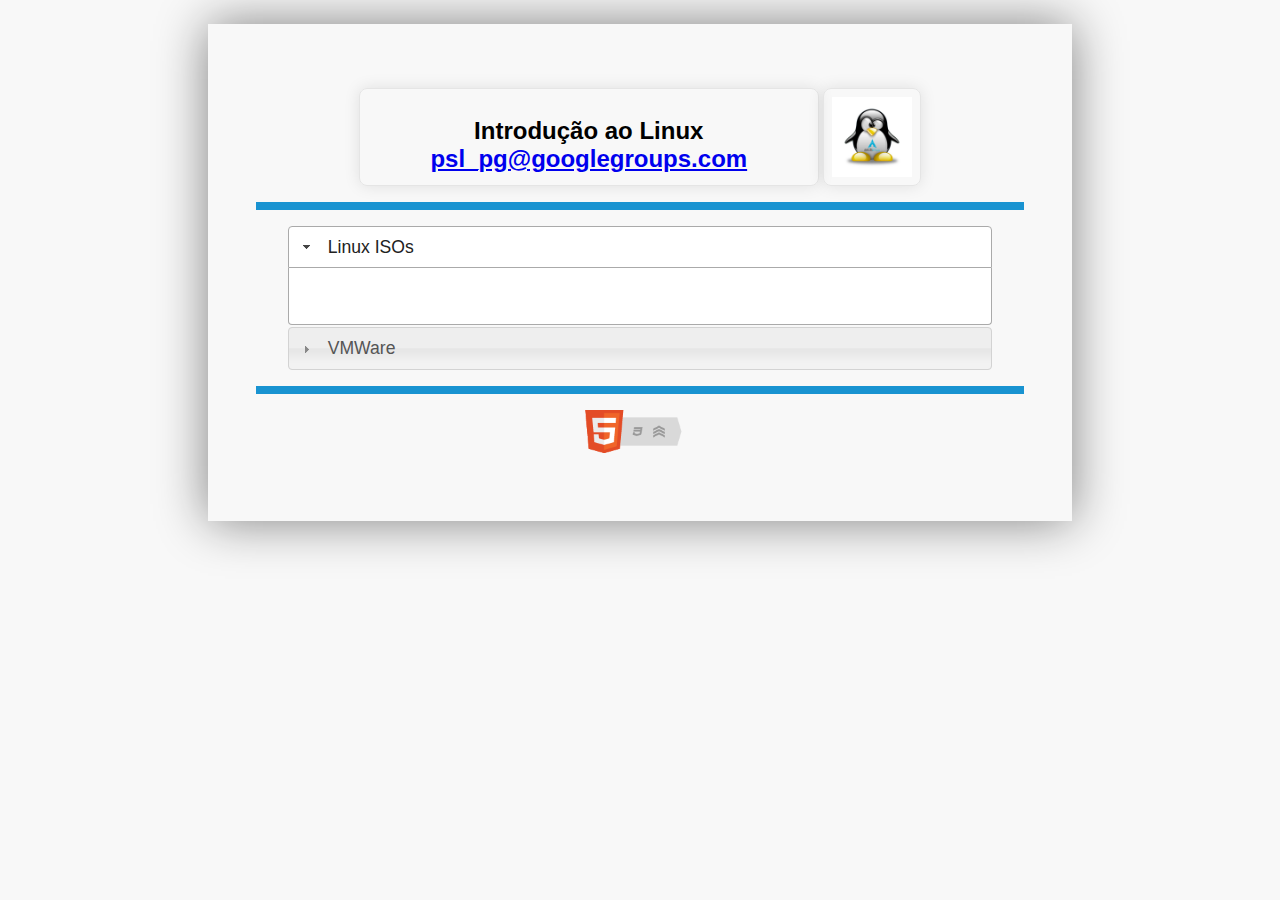
<file: linux/2013-2/website/index.html>
<!DOCTYPE HTML>
<html>
<head>
    <meta charset="UTF-8">
    <title>Introdução ao Linux</title>
    <link rel="stylesheet" type="text/css" href="css/styles.css">

    <!-- Accordion functions -->
    <link rel="stylesheet" href="css/jquery-ui-1.10.3.custom.min.css" />
    <script src="css/js/jquery-1.9.1.js"></script>
    <script src="css/js/jquery-ui.js"></script>
    <script>
        $(function() {
            $( "#accordion" ).accordion();
        });
    </script>

    <!-- favicon icons -->
<!--
    <link href="http://netdna.bootstrapcdn.com/font-awesome/3.2.1/css/font-awesome.css" rel="stylesheet">
-->
</head>

<body>
    <div class="wrapper">
        <div class="head">
            <div id="name">
                <h2 id="heading">
                    Introdução ao Linux<br>
                    <a href="mailto:psl_pg@googlegroups.com">psl_pg@googlegroups.com</a>
                </h2>
            </div>
            <div id="email">
                <img
                    src="tuxArchLinux.jpeg" alt="tux Arch Linux">
            </div>
        </div>

<!--
    <div class="head">
        <div class="text">
            <h2>
                <a href="LINUX/handout_linux_2013-2.pdf"
                    target="_blank">PDF Introdução ao Linux</a>
            </h2>
        </div>
    </div>
-->

        <div id="accordion">
            <h2>Linux ISOs</h2>
                <div>
                    <h3>
<!--
                        <a href="LINUX/UbuntuISODebianVM.tar"
                            >UBUNTU_DebianVM</a>
-->
                    </h3>
<!--
                    <h3>
                        <a href="LINUX/ISOs/UBUNTU.iso"
                            >UBUNTU 12.04 x86_64</a>
                    </h3>
-->
<!--
                    <h3>
                        <a href="LINUX/ISOs/ubuntu-12.04.3-desktop-i386.iso"
                            >UBUNTU 12.04 x86</a>
                    </h3>
                    <h3>
                        <a href="LINUX/ISOs/debian-7.0.0-i386-xfce-CD-1.iso"
                            >DEBIAN x86</a>
                    </h3>
-->
                </div>

           <h2>VMWare</h2>
                <div>
<!--
                    <h3>
                        <a href="LINUX/VMWare/Debian7.tar"
                            >Debian 7</a>
                    </h3>
-->
<!--
                    <h3>
                        <a href="/tmp/LINUX/Ubuntu64.tar"
                            >Ubuntu 12.04</a>
                    </h3>
-->
                    <h3>
<!--
                        <a href="LINUX/VMWare/VMware-player-6.0.0-1295980.exe"
                            >VMWare Player 6 - Windows EXE</a>
-->
                    </h3>
                </div>
        </div>



        <div class="footer">
            <img style="border:0; width:15%; height:15%"
                    src="html5-badge-h-css3-semantics.png"
                    alt="HTML5 Powered with CSS3 / Styling, and Semantics"
                    title="HTML5 Powered with CSS3 / Styling, and Semantics"
                />
        </div>
    </div>
</body>
</html>

<!-- # vim:set ts=4 sw=4 noet: -->
</file>
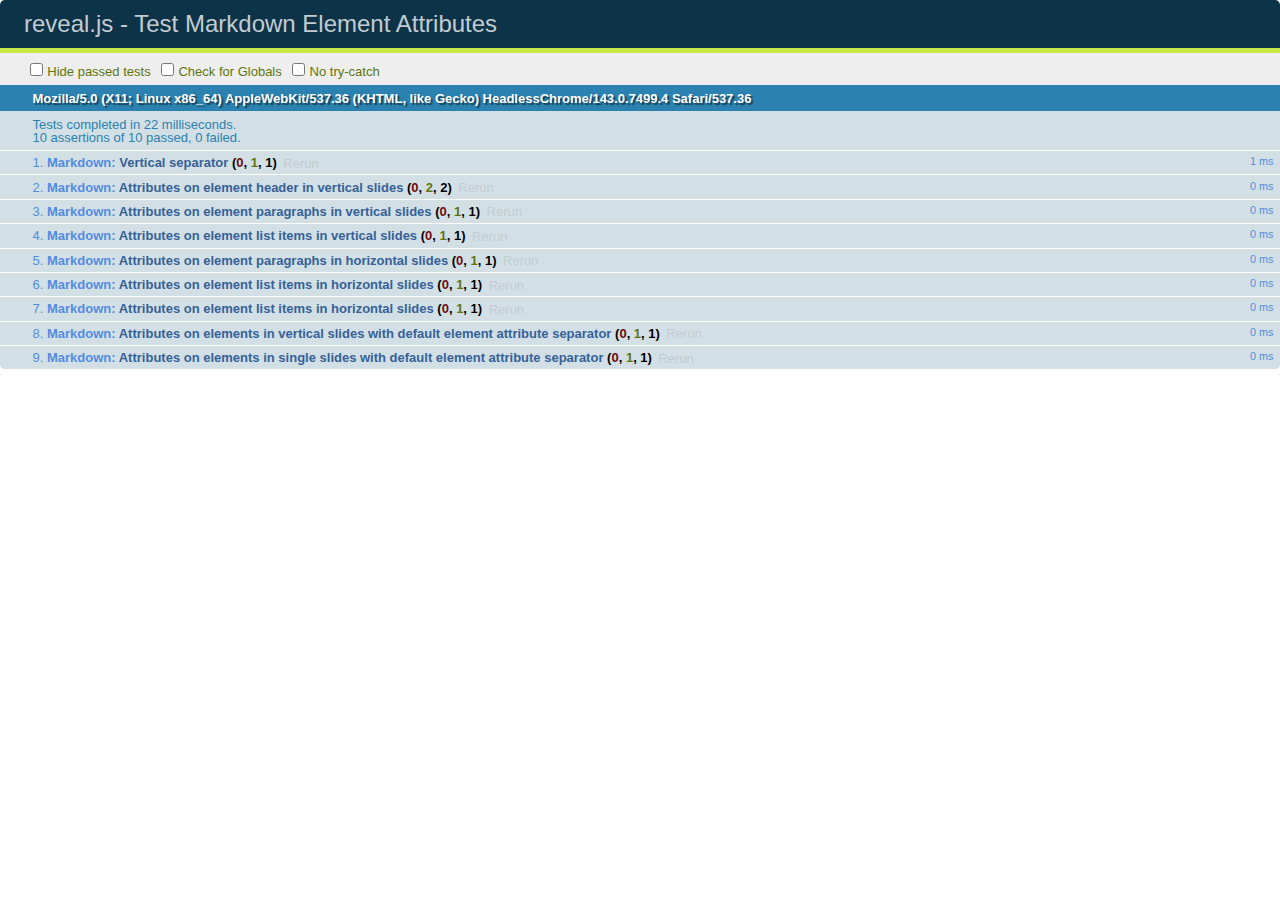
<file: git/test/test-markdown-element-attributes.html>
<!doctype html>
<html lang="en">

	<head>
		<meta charset="utf-8">

		<title>reveal.js - Test Markdown Element Attributes</title>

		<link rel="stylesheet" href="../css/reveal.min.css">
		<link rel="stylesheet" href="qunit-1.12.0.css">
	</head>

	<body style="overflow: auto;">

		<div id="qunit"></div>
		<div id="qunit-fixture"></div>

		<div class="reveal" style="display: none;">

			<div class="slides">

				<!-- <section data-markdown="example.md" data-separator="^\n\n\n" data-vertical="^\n\n"></section> -->

				<!-- Slides are separated by newline + three dashes + newline, vertical slides identical but two dashes -->
				<section data-markdown data-separator="^\n---\n$" data-vertical="^\n--\n$" data-element-attributes="{_\s*?([^}]+?)}">>
					<script type="text/template">
						## Slide 1.1
						<!-- {_class="fragment fade-out" data-fragment-index="1"} -->

						--

						## Slide 1.2
						<!-- {_class="fragment shrink"} -->

						Paragraph 1
						<!-- {_class="fragment grow"} -->

						Paragraph 2
						<!-- {_class="fragment grow"} -->

						- list item 1 <!-- {_class="fragment roll-in"} -->
						- list item 2 <!-- {_class="fragment roll-in"} -->
						- list item 3 <!-- {_class="fragment roll-in"} -->


						---

						## Slide 2


						Paragraph 1.2  
						multi-line <!-- {_class="fragment highlight-red"} -->

						Paragraph 2.2 <!-- {_class="fragment highlight-red"} -->

						Paragraph 2.3 <!-- {_class="fragment highlight-red"} -->

						Paragraph 2.4 <!-- {_class="fragment highlight-red"} -->

						- list item 1 <!-- {_class="fragment highlight-green"} -->
						- list item 2<!-- {_class="fragment highlight-green"} -->
						- list item 3<!-- {_class="fragment highlight-green"} -->
						- list item 4
						<!-- {_class="fragment highlight-green"} -->
						- list item 5<!-- {_class="fragment highlight-green"} -->

						Test

						![Example Picture](examples/assets/image2.png)
						<!-- {_class="reveal stretch"} -->

					</script>
				</section>



				<section 	data-markdown data-separator="^\n\n\n"
									data-vertical="^\n\n"
									data-notes="^Note:"
									data-charset="utf-8">
					<script type="text/template">
						# Test attributes in Markdown with default separator
						## Slide 1 Def <!-- .element: class="fragment highlight-red" data-fragment-index="1" -->


						## Slide 2 Def
						<!-- .element: class="fragment highlight-red" -->

					</script>
				</section>

				<section data-markdown>
				  <script type="text/template">
					## Hello world
					A paragraph
					<!-- .element: class="fragment highlight-blue" -->
				  </script>
				</section>

				<section data-markdown>
				  <script type="text/template">
					## Hello world

					Multiple  
					Line
					<!-- .element: class="fragment highlight-blue" -->
				  </script>
				</section>

				<section data-markdown>
				  <script type="text/template">
					## Hello world

					Test<!-- .element: class="fragment highlight-blue" -->

					More Test
				  </script>
				</section>


			</div>

		</div>

		<script src="../lib/js/head.min.js"></script>
		<script src="../js/reveal.min.js"></script>
		<script src="../plugin/markdown/marked.js"></script>
		<script src="../plugin/markdown/markdown.js"></script>
		<script src="qunit-1.12.0.js"></script>

		<script src="test-markdown-element-attributes.js"></script>

	</body>
</html>
</file>
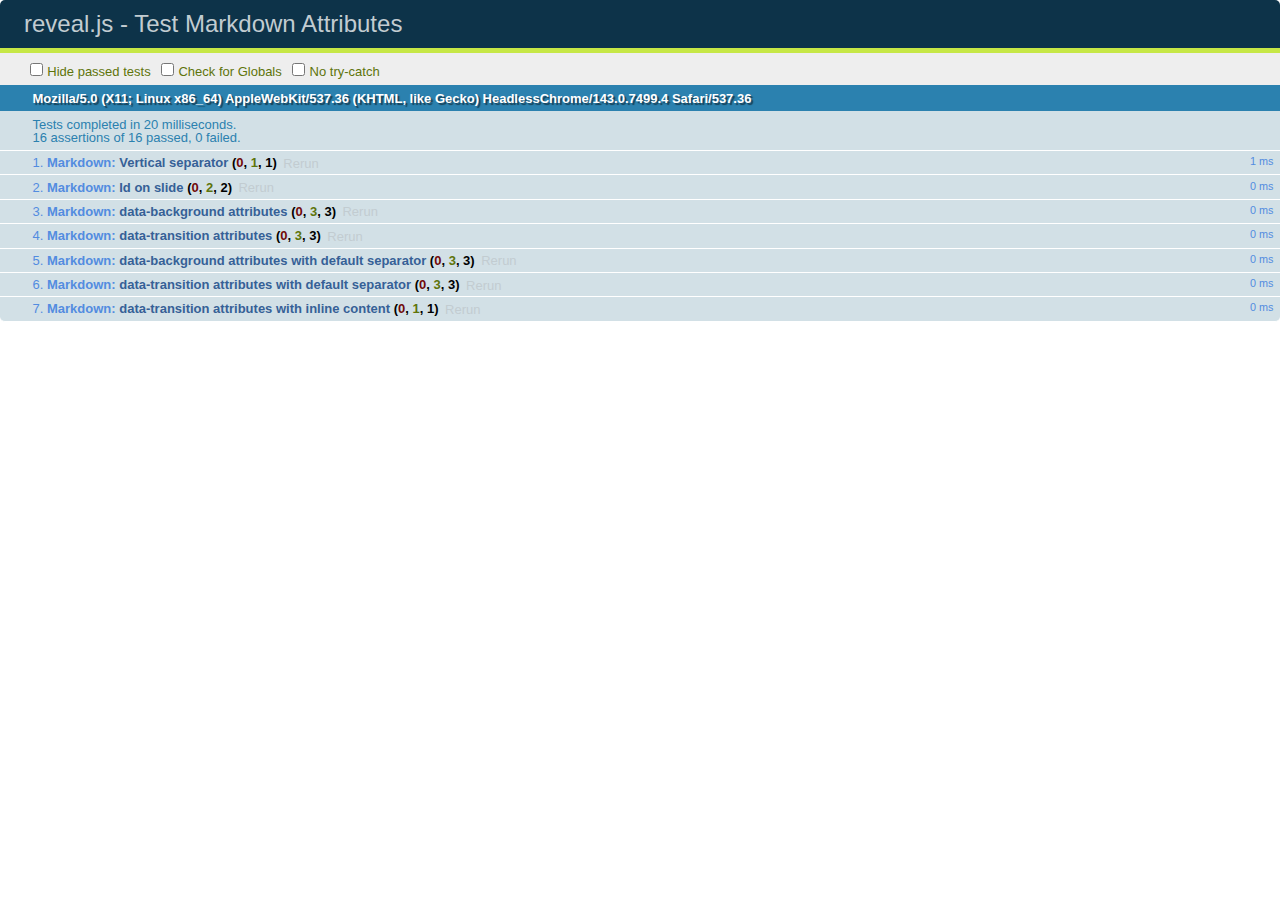
<file: git/test/test-markdown-slide-attributes.html>
<!doctype html>
<html lang="en">

	<head>
		<meta charset="utf-8">

		<title>reveal.js - Test Markdown Attributes</title>

		<link rel="stylesheet" href="../css/reveal.min.css">
		<link rel="stylesheet" href="qunit-1.12.0.css">
	</head>

	<body style="overflow: auto;">

		<div id="qunit"></div>
		<div id="qunit-fixture"></div>

		<div class="reveal" style="display: none;">

			<div class="slides">

				<!-- <section data-markdown="example.md" data-separator="^\n\n\n" data-vertical="^\n\n"></section> -->

				<!-- Slides are separated by three lines, vertical slides by two lines, attributes are one any line starting with (spaces and) two dashes -->
				<section 	data-markdown data-separator="^\n\n\n"
									data-vertical="^\n\n"
									data-notes="^Note:"
									data-attributes="--\s(.*?)$"
									data-charset="utf-8">
					<script type="text/template">
						# Test attributes in Markdown
						## Slide 1



						## Slide 2
						<!-- -- id="slide2" data-transition="zoom" data-background="#A0C66B" -->


						## Slide 2.1
						<!-- -- data-background="#ff0000" data-transition="fade" -->


						## Slide 2.2
						[Link to Slide2](#/slide2)



						## Slide 3
						<!-- -- data-transition="zoom" data-background="#C6916B" -->



						## Slide 4
					</script>
				</section>

				<section 	data-markdown data-separator="^\n\n\n"
									data-vertical="^\n\n"
									data-notes="^Note:"
									data-charset="utf-8">
					<script type="text/template">
						# Test attributes in Markdown with default separator
						## Slide 1 Def



						## Slide 2 Def
						<!-- .slide: id="slide2def" data-transition="concave" data-background="#A7C66B" -->


						## Slide 2.1 Def
						<!-- .slide: data-background="#f70000" data-transition="page" -->


						## Slide 2.2 Def
						[Link to Slide2](#/slide2def)



						## Slide 3 Def
						<!-- .slide: data-transition="concave" data-background="#C7916B" -->



						## Slide 4
					</script>
				</section>

				<section data-markdown>
					<script type="text/template">
						<!-- .slide: data-background="#ff0000" -->
						## Hello world
					</script>
				</section>

				<section data-markdown>
					<script type="text/template">
						## Hello world
						<!-- .slide: data-background="#ff0000" -->
					</script>
				</section>

				<section data-markdown>
					<script type="text/template">
						## Hello world

						Test
						<!-- .slide: data-background="#ff0000" -->

						More Test
					</script>
				</section>

			</div>

		</div>

		<script src="../lib/js/head.min.js"></script>
		<script src="../js/reveal.min.js"></script>
		<script src="../plugin/markdown/marked.js"></script>
		<script src="../plugin/markdown/markdown.js"></script>
		<script src="qunit-1.12.0.js"></script>

		<script src="test-markdown-slide-attributes.js"></script>

	</body>
</html>
</file>
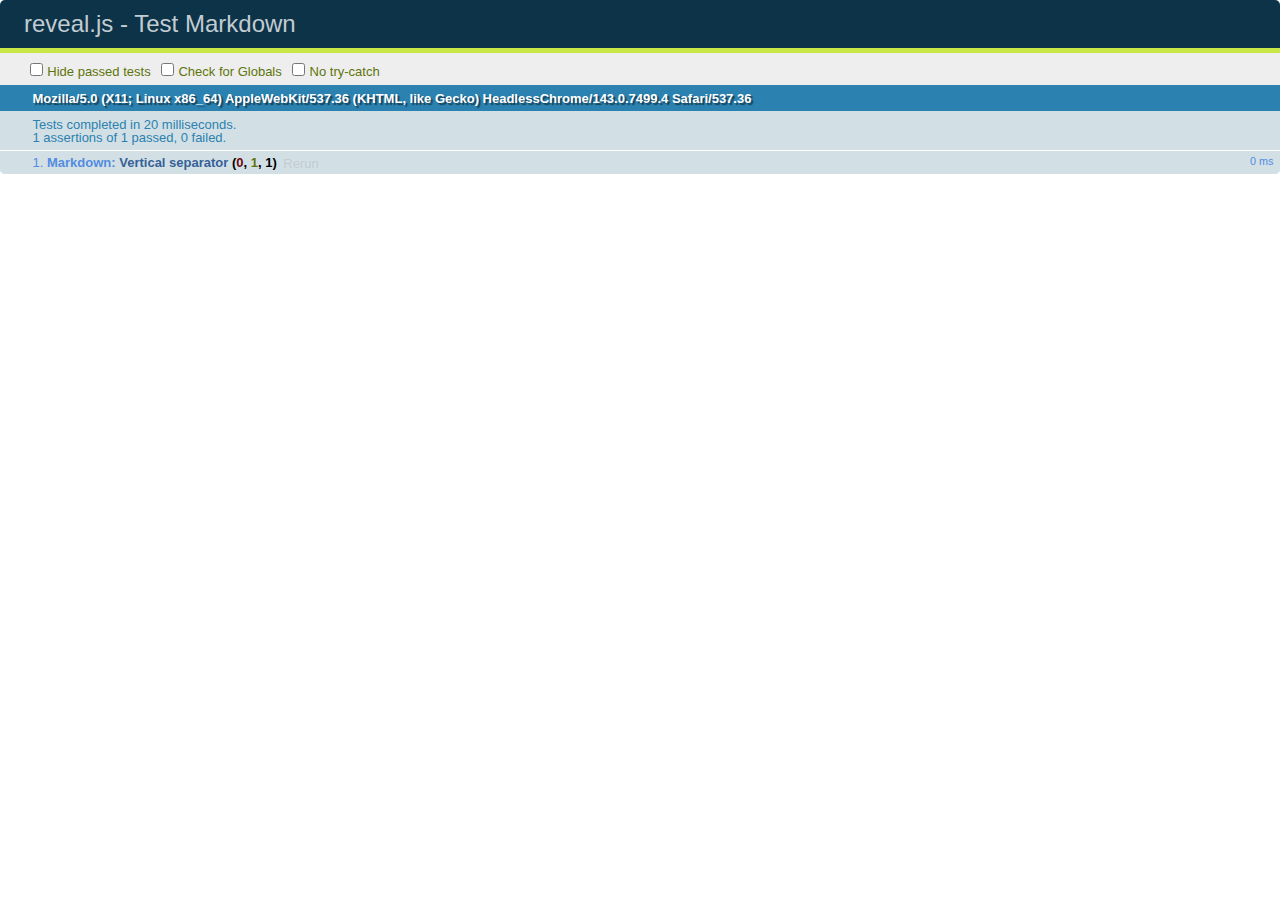
<file: git/test/test-markdown.html>
<!doctype html>
<html lang="en">

	<head>
		<meta charset="utf-8">

		<title>reveal.js - Test Markdown</title>

		<link rel="stylesheet" href="../css/reveal.min.css">
		<link rel="stylesheet" href="qunit-1.12.0.css">
	</head>

	<body style="overflow: auto;">

		<div id="qunit"></div>
  		<div id="qunit-fixture"></div>

		<div class="reveal" style="display: none;">

			<div class="slides">

				<!-- <section data-markdown="example.md" data-separator="^\n\n\n" data-vertical="^\n\n"></section> -->

				<!-- Slides are separated by newline + three dashes + newline, vertical slides identical but two dashes -->
				<section data-markdown data-separator="^\n---\n$" data-vertical="^\n--\n$">
					<script type="text/template">
						## Slide 1.1

						--

						## Slide 1.2

						---

						## Slide 2
					</script>
				</section>

			</div>

		</div>

		<script src="../lib/js/head.min.js"></script>
		<script src="../js/reveal.min.js"></script>
		<script src="../plugin/markdown/marked.js"></script>
		<script src="../plugin/markdown/markdown.js"></script>
		<script src="qunit-1.12.0.js"></script>

		<script src="test-markdown.js"></script>

	</body>
</html>
</file>
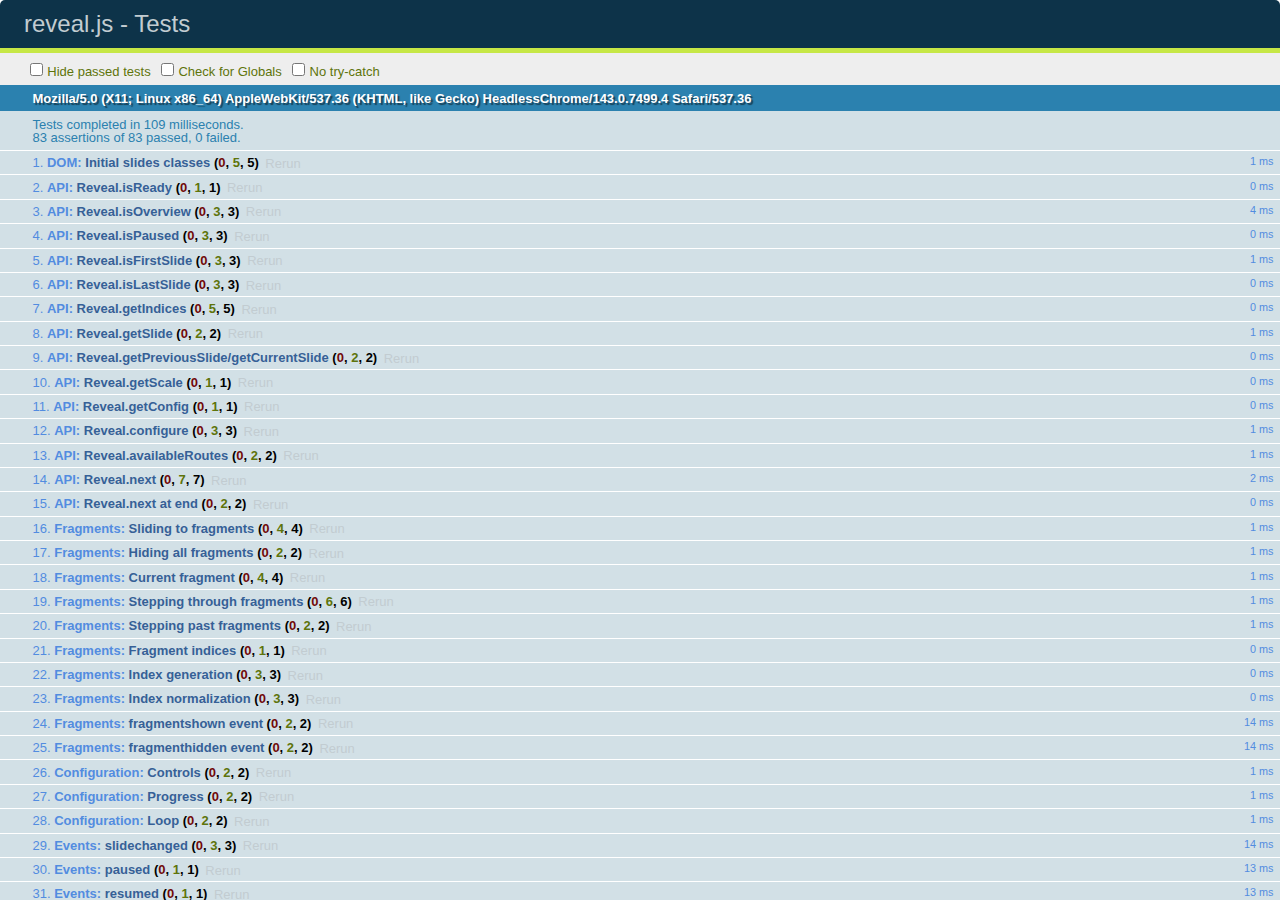
<file: git/test/test.html>
<!doctype html>
<html lang="en">

	<head>
		<meta charset="utf-8">

		<title>reveal.js - Tests</title>

		<link rel="stylesheet" href="../css/reveal.min.css">
		<link rel="stylesheet" href="qunit-1.12.0.css">
	</head>

	<body style="overflow: auto;">

		<div id="qunit"></div>
  		<div id="qunit-fixture"></div>

		<div class="reveal" style="display: none;">

			<div class="slides">

				<section>
					<h1>1</h1>
				</section>

				<section>
					<section>
						<h1>2.1</h1>
					</section>
					<section>
						<h1>2.2</h1>
					</section>
					<section>
						<h1>2.3</h1>
					</section>
				</section>

				<section id="fragment-slides">
					<section>
						<h1>3.1</h1>
						<ul>
							<li class="fragment">4.1</li>
							<li class="fragment">4.2</li>
							<li class="fragment">4.3</li>
						</ul>
					</section>

					<section>
						<h1>3.2</h1>
						<ul>
							<li class="fragment" data-fragment-index="0">4.1</li>
							<li class="fragment" data-fragment-index="0">4.2</li>
						</ul>
					</section>

					<section>
						<h1>3.3</h1>
						<ul>
							<li class="fragment" data-fragment-index="1">3.3.1</li>
							<li class="fragment" data-fragment-index="4">3.3.2</li>
							<li class="fragment" data-fragment-index="4">3.3.3</li>
						</ul>
					</section>
				</section>

				<section>
					<h1>4</h1>
				</section>

			</div>

		</div>

		<script src="../lib/js/head.min.js"></script>
		<script src="../js/reveal.min.js"></script>
		<script src="qunit-1.12.0.js"></script>

		<script src="test.js"></script>

	</body>
</html>
</file>
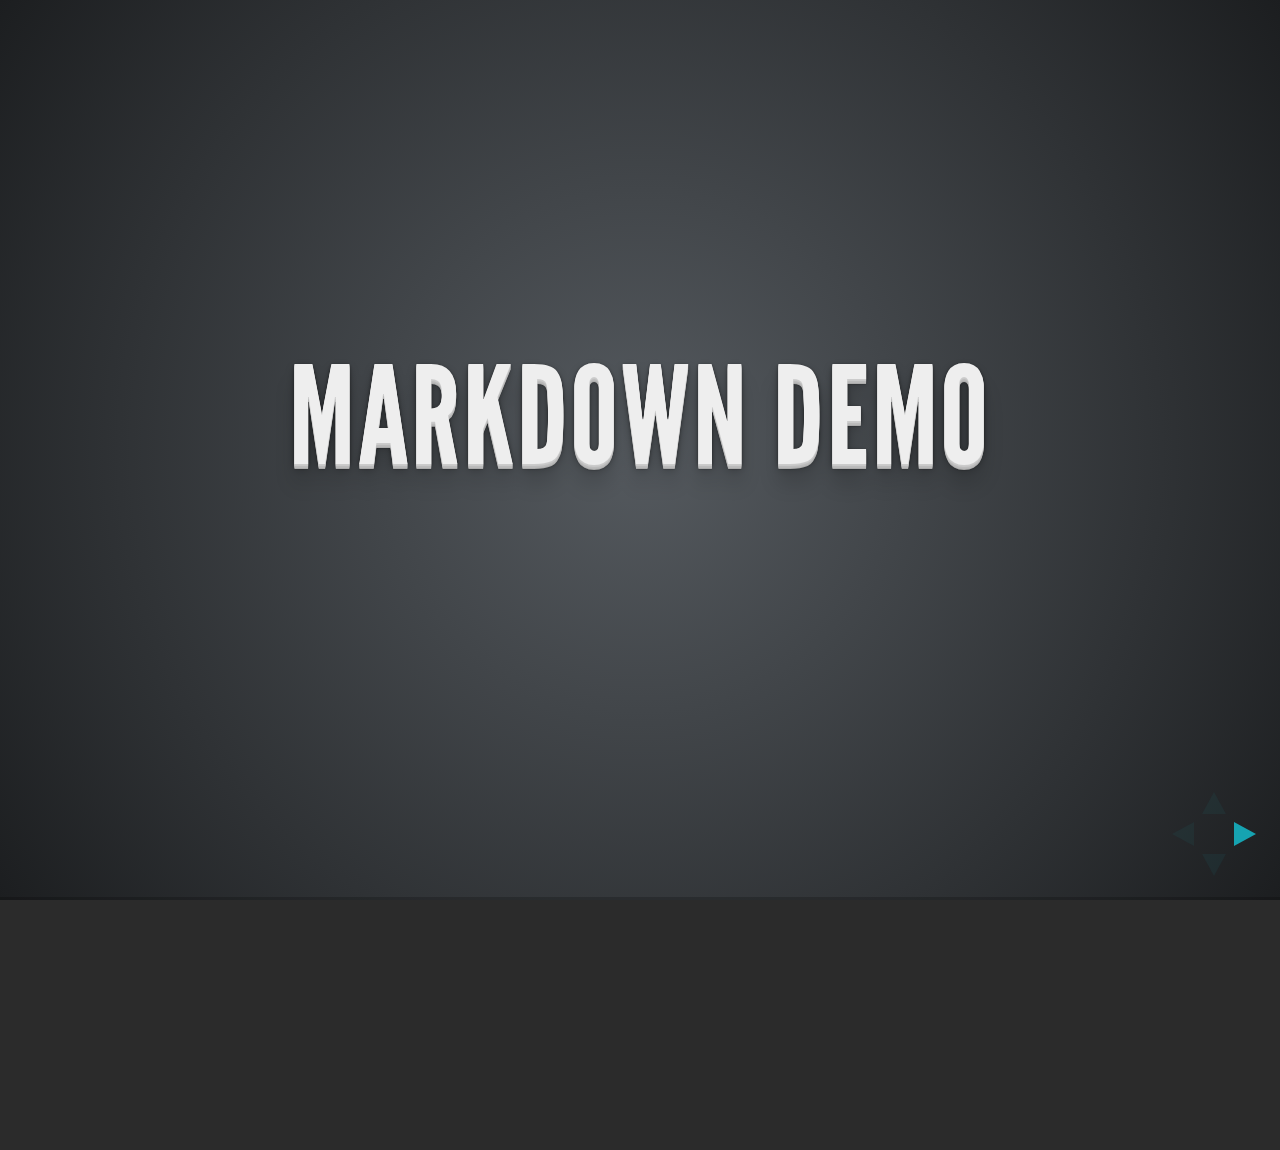
<file: git/plugin/markdown/example.html>
<!doctype html>
<html lang="en">

	<head>
		<meta charset="utf-8">

		<title>reveal.js - Markdown Demo</title>

		<link rel="stylesheet" href="../../css/reveal.css">
		<link rel="stylesheet" href="../../css/theme/default.css" id="theme">

        <link rel="stylesheet" href="../../lib/css/zenburn.css">
	</head>

	<body>

		<div class="reveal">

			<div class="slides">

                <!-- Use external markdown resource, separate slides by three newlines; vertical slides by two newlines -->
                <section data-markdown="example.md" data-separator="^\n\n\n" data-vertical="^\n\n"></section>

                <!-- Slides are separated by three dashes (quick 'n dirty regular expression) -->
                <section data-markdown data-separator="---">
                    <script type="text/template">
                        ## Demo 1
                        Slide 1
                        ---
                        ## Demo 1
                        Slide 2
                        ---
                        ## Demo 1
                        Slide 3
                    </script>
                </section>

                <!-- Slides are separated by newline + three dashes + newline, vertical slides identical but two dashes -->
                <section data-markdown data-separator="^\n---\n$" data-vertical="^\n--\n$">
                    <script type="text/template">
                        ## Demo 2
                        Slide 1.1

                        --

                        ## Demo 2
                        Slide 1.2

                        ---

                        ## Demo 2
                        Slide 2
                    </script>
                </section>

                <!-- No "extra" slides, since there are no separators defined (so they'll become horizontal rulers) -->
                <section data-markdown>
                    <script type="text/template">
                        A

                        ---

                        B

                        ---

                        C
                    </script>
                </section>

                <!-- Slide attributes -->
                <section data-markdown>
                    <script type="text/template">
                        <!-- .slide: data-background="#000000" -->
                        ## Slide attributes
                    </script>
                </section>

                <!-- Element attributes -->
                <section data-markdown>
                    <script type="text/template">
                        ## Element attributes
                        - Item 1 <!-- .element: class="fragment" data-fragment-index="2" -->
                        - Item 2 <!-- .element: class="fragment" data-fragment-index="1" -->
                    </script>
                </section>

                <!-- Code -->
                <section data-markdown>
                    <script type="text/template">
                        ```php
                        public function foo()
                        {
                            $foo = array(
                                'bar' => 'bar'
                            )
                        }
                        ```
                    </script>
                </section>

            </div>
		</div>

		<script src="../../lib/js/head.min.js"></script>
		<script src="../../js/reveal.js"></script>

		<script>

			Reveal.initialize({
				controls: true,
				progress: true,
				history: true,
				center: true,

				// Optional libraries used to extend on reveal.js
				dependencies: [
					{ src: '../../lib/js/classList.js', condition: function() { return !document.body.classList; } },
					{ src: 'marked.js', condition: function() { return !!document.querySelector( '[data-markdown]' ); } },
                    { src: 'markdown.js', condition: function() { return !!document.querySelector( '[data-markdown]' ); } },
                    { src: '../highlight/highlight.js', async: true, callback: function() { hljs.initHighlightingOnLoad(); } },
					{ src: '../notes/notes.js' }
				]
			});

		</script>

	</body>
</html>
</file>
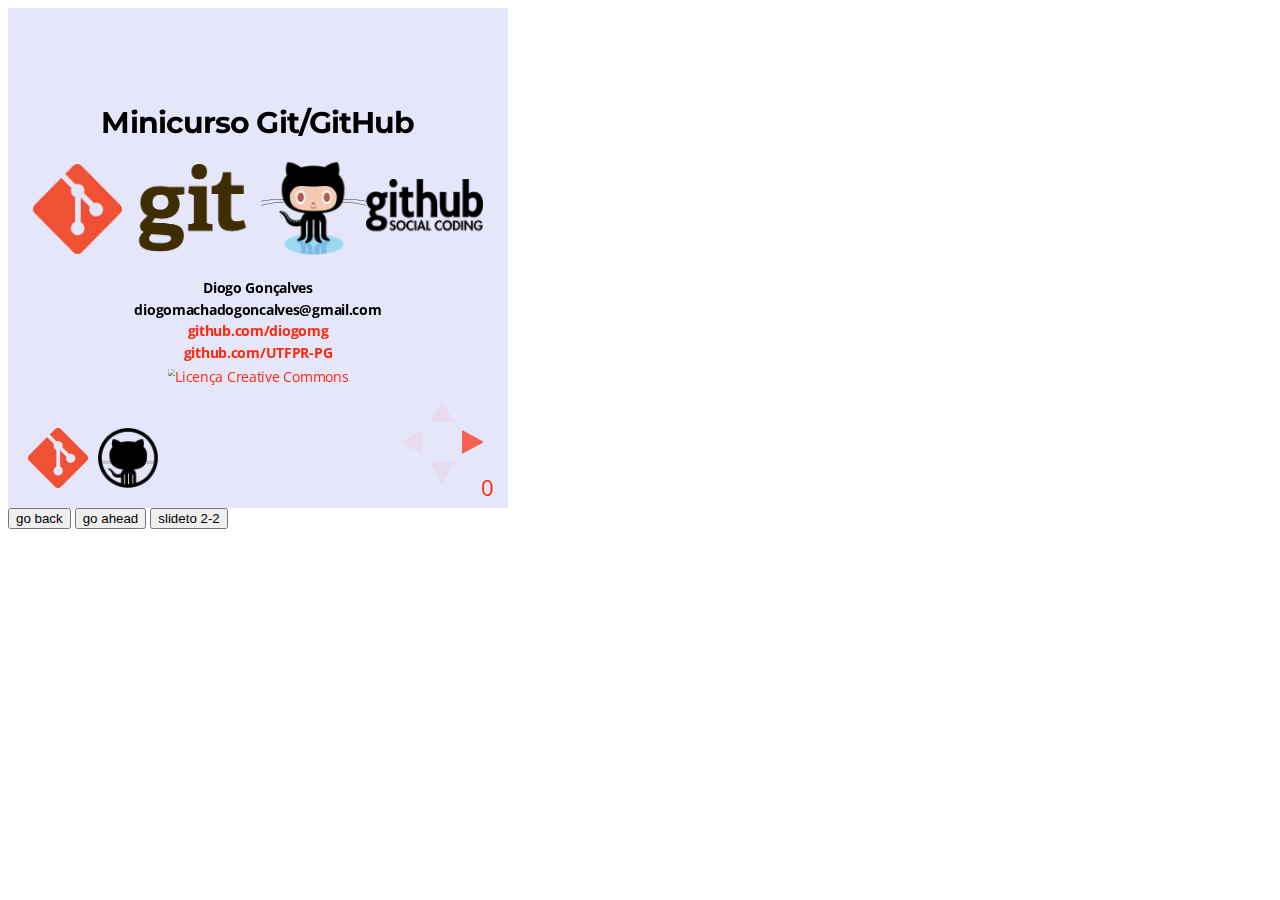
<file: git/plugin/postmessage/example.html>
<html>
	<body>

		<iframe id="reveal" src="../../index.html" style="border: 0;" width="500" height="500"></iframe>

		<div>
			<input id="back" type="button" value="go back"/>
			<input id="ahead" type="button" value="go ahead"/>
			<input id="slideto" type="button" value="slideto 2-2"/>
		</div>

		<script>

			(function (){

				var back = document.getElementById( 'back' ),
						ahead = document.getElementById( 'ahead' ),
						slideto = document.getElementById( 'slideto' ),
						reveal =  window.frames[0];

					back.addEventListener( 'click', function () {
						
					reveal.postMessage( JSON.stringify({method: 'prev', args: []}), '*' );
				}, false );

				ahead.addEventListener( 'click', function (){
					reveal.postMessage( JSON.stringify({method: 'next', args: []}), '*' );
				}, false );

				slideto.addEventListener( 'click', function (){
					reveal.postMessage( JSON.stringify({method: 'slide', args: [2,2]}), '*' );
				}, false );

			}());

		</script>

	</body>
</html>
</file>
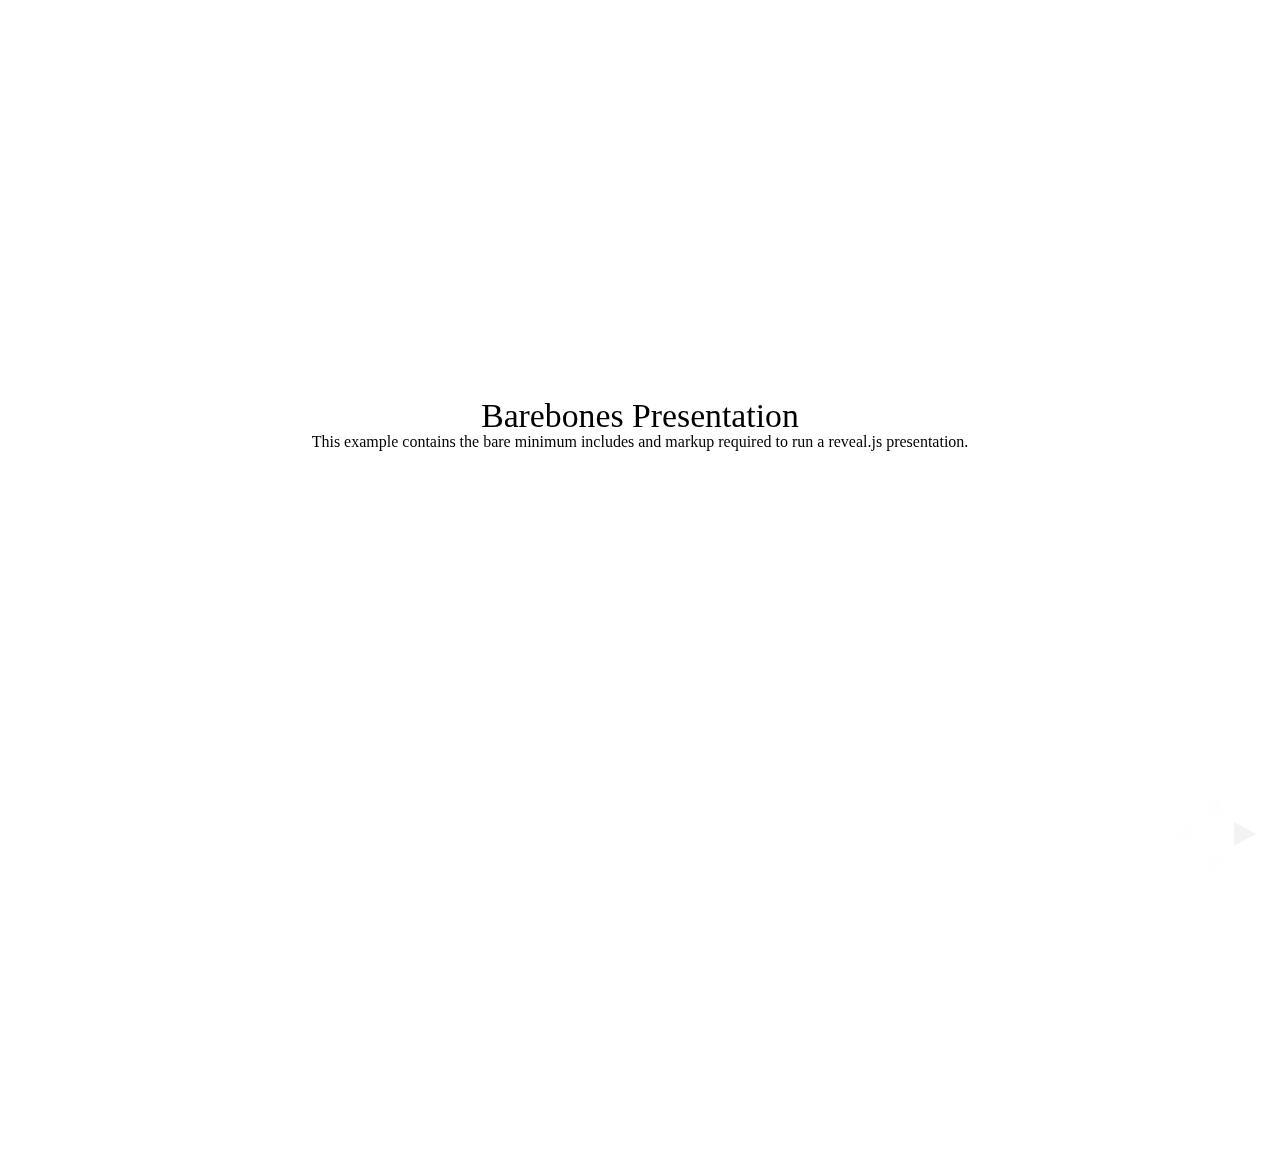
<file: git/test/examples/barebones.html>
<!doctype html>
<html lang="en">

	<head>
		<meta charset="utf-8">

		<title>reveal.js - Barebones</title>

		<link rel="stylesheet" href="../../css/reveal.min.css">
	</head>

	<body>

		<div class="reveal">

			<div class="slides">

				<section>
					<h2>Barebones Presentation</h2>
					<p>This example contains the bare minimum includes and markup required to run a reveal.js presentation.</p>
				</section>

				<section>
					<h2>No Theme</h2>
					<p>There's no theme included, so it will fall back on browser defaults.</p>
				</section>

			</div>

		</div>

		<script src="../../js/reveal.min.js"></script>

		<script>

			Reveal.initialize();

		</script>

	</body>
</html>
</file>
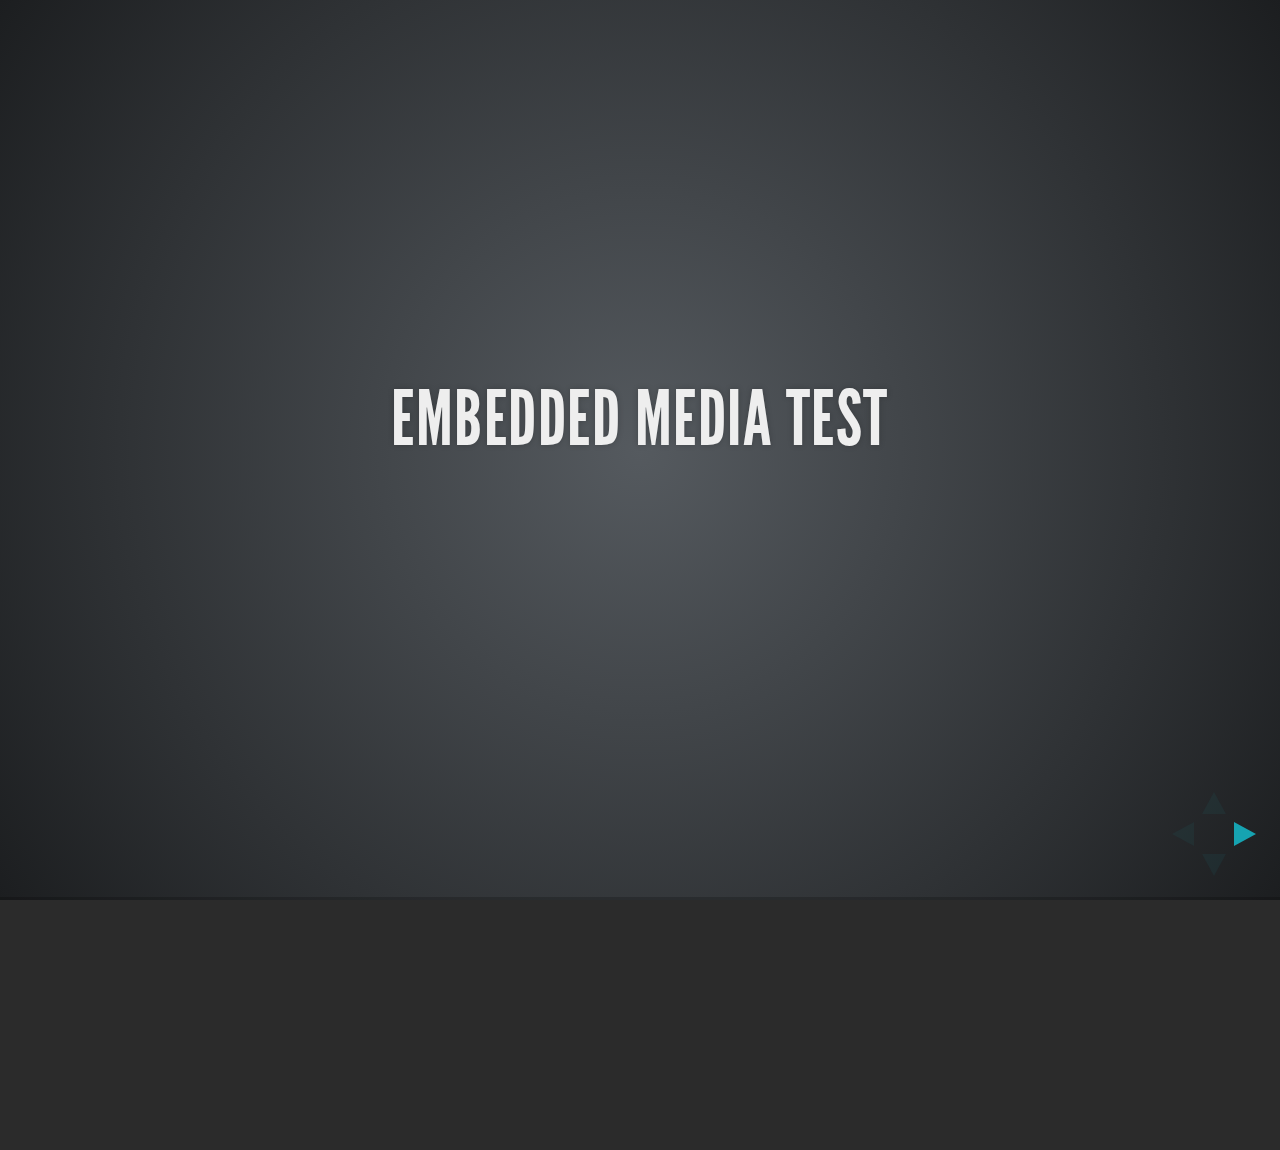
<file: git/test/examples/embedded-media.html>
<!doctype html>
<html lang="en">

	<head>
		<meta charset="utf-8">

		<title>reveal.js - Embedded Media</title>

		<meta name="viewport" content="width=device-width, initial-scale=1.0, maximum-scale=1.0, user-scalable=no">

		<link rel="stylesheet" href="../../css/reveal.min.css">
		<link rel="stylesheet" href="../../css/theme/default.css" id="theme">
	</head>

	<body>

		<div class="reveal">

			<div class="slides">

				<section>
					<h2>Embedded Media Test</h2>
				</section>

				<section>
					<iframe data-autoplay width="420" height="345" src="http://www.youtube.com/embed/l3RQZ4mcr1c"></iframe>
				</section>

				<section>
					<h2>Empty Slide</h2>
				</section>

			</div>

		</div>

		<script src="../../lib/js/head.min.js"></script>
		<script src="../../js/reveal.min.js"></script>

		<script>

			Reveal.initialize({
				transition: 'linear'
			});

		</script>

	</body>
</html>
</file>
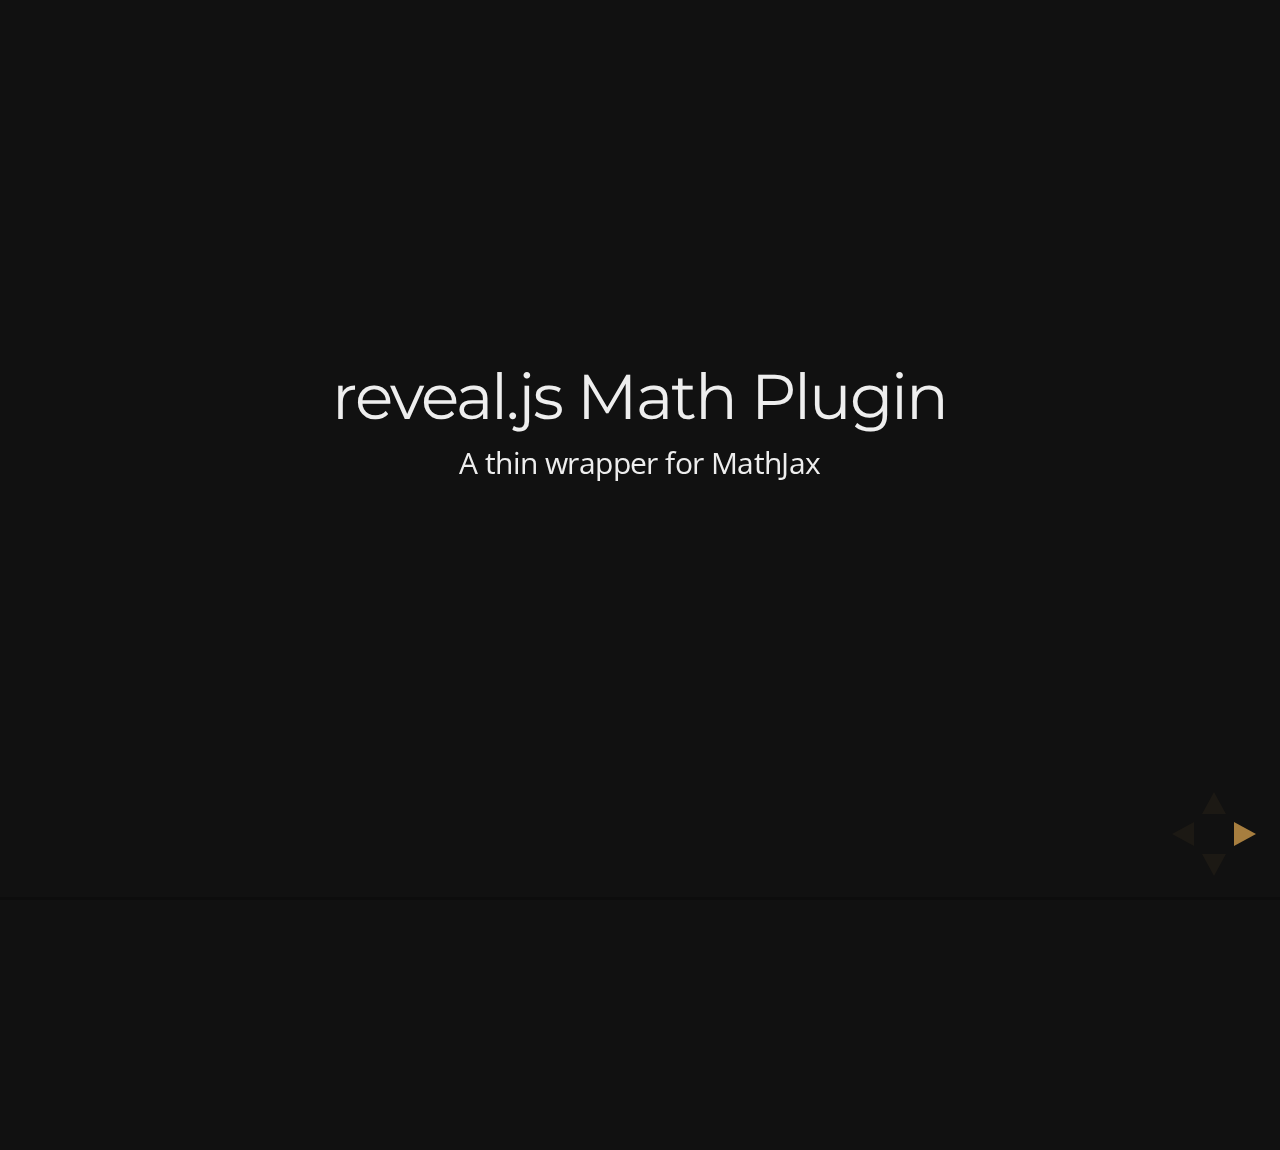
<file: git/test/examples/math.html>
<!doctype html>
<html lang="en">

	<head>
		<meta charset="utf-8">

		<title>reveal.js - Math Plugin</title>

		<meta name="viewport" content="width=device-width, initial-scale=1.0, maximum-scale=1.0, user-scalable=no">

		<link rel="stylesheet" href="../../css/reveal.min.css">
		<link rel="stylesheet" href="../../css/theme/night.css" id="theme">
	</head>

	<body>

		<div class="reveal">

			<div class="slides">

				<section>
					<h2>reveal.js Math Plugin</h2>
					<p>A thin wrapper for MathJax</p>
				</section>

				<section>
					<h3>The Lorenz Equations</h3>

					\[\begin{aligned}
					\dot{x} &amp; = \sigma(y-x) \\
					\dot{y} &amp; = \rho x - y - xz \\
					\dot{z} &amp; = -\beta z + xy
					\end{aligned} \]
				</section>

				<section>
					<h3>The Cauchy-Schwarz Inequality</h3>

					<script type="math/tex; mode=display">
						\left( \sum_{k=1}^n a_k b_k \right)^2 \leq \left( \sum_{k=1}^n a_k^2 \right) \left( \sum_{k=1}^n b_k^2 \right)
					</script>
				</section>

				<section>
					<h3>A Cross Product Formula</h3>

					\[\mathbf{V}_1 \times \mathbf{V}_2 =  \begin{vmatrix}
					\mathbf{i} &amp; \mathbf{j} &amp; \mathbf{k} \\
					\frac{\partial X}{\partial u} &amp;  \frac{\partial Y}{\partial u} &amp; 0 \\
					\frac{\partial X}{\partial v} &amp;  \frac{\partial Y}{\partial v} &amp; 0
					\end{vmatrix}  \]
				</section>

				<section>
					<h3>The probability of getting \(k\) heads when flipping \(n\) coins is</h3>

					\[P(E)   = {n \choose k} p^k (1-p)^{ n-k} \]
				</section>

				<section>
					<h3>An Identity of Ramanujan</h3>

					\[ \frac{1}{\Bigl(\sqrt{\phi \sqrt{5}}-\phi\Bigr) e^{\frac25 \pi}} =
					1+\frac{e^{-2\pi}} {1+\frac{e^{-4\pi}} {1+\frac{e^{-6\pi}}
					{1+\frac{e^{-8\pi}} {1+\ldots} } } } \]
				</section>

				<section>
					<h3>A Rogers-Ramanujan Identity</h3>

					\[  1 +  \frac{q^2}{(1-q)}+\frac{q^6}{(1-q)(1-q^2)}+\cdots =
					\prod_{j=0}^{\infty}\frac{1}{(1-q^{5j+2})(1-q^{5j+3})}\]
				</section>

				<section>
					<h3>Maxwell&#8217;s Equations</h3>

					\[  \begin{aligned}
					\nabla \times \vec{\mathbf{B}} -\, \frac1c\, \frac{\partial\vec{\mathbf{E}}}{\partial t} &amp; = \frac{4\pi}{c}\vec{\mathbf{j}} \\   \nabla \cdot \vec{\mathbf{E}} &amp; = 4 \pi \rho \\
					\nabla \times \vec{\mathbf{E}}\, +\, \frac1c\, \frac{\partial\vec{\mathbf{B}}}{\partial t} &amp; = \vec{\mathbf{0}} \\
					\nabla \cdot \vec{\mathbf{B}} &amp; = 0 \end{aligned}
					\]
				</section>

				<section>
					<section>
						<h3>The Lorenz Equations</h3>

						<div class="fragment">
							\[\begin{aligned}
							\dot{x} &amp; = \sigma(y-x) \\
							\dot{y} &amp; = \rho x - y - xz \\
							\dot{z} &amp; = -\beta z + xy
							\end{aligned} \]
						</div>
					</section>

					<section>
						<h3>The Cauchy-Schwarz Inequality</h3>

						<div class="fragment">
							\[ \left( \sum_{k=1}^n a_k b_k \right)^2 \leq \left( \sum_{k=1}^n a_k^2 \right) \left( \sum_{k=1}^n b_k^2 \right) \]
						</div>
					</section>

					<section>
						<h3>A Cross Product Formula</h3>

						<div class="fragment">
							\[\mathbf{V}_1 \times \mathbf{V}_2 =  \begin{vmatrix}
							\mathbf{i} &amp; \mathbf{j} &amp; \mathbf{k} \\
							\frac{\partial X}{\partial u} &amp;  \frac{\partial Y}{\partial u} &amp; 0 \\
							\frac{\partial X}{\partial v} &amp;  \frac{\partial Y}{\partial v} &amp; 0
							\end{vmatrix}  \]
						</div>
					</section>

					<section>
						<h3>The probability of getting \(k\) heads when flipping \(n\) coins is</h3>

						<div class="fragment">
							\[P(E)   = {n \choose k} p^k (1-p)^{ n-k} \]
						</div>
					</section>

					<section>
						<h3>An Identity of Ramanujan</h3>

						<div class="fragment">
							\[ \frac{1}{\Bigl(\sqrt{\phi \sqrt{5}}-\phi\Bigr) e^{\frac25 \pi}} =
							1+\frac{e^{-2\pi}} {1+\frac{e^{-4\pi}} {1+\frac{e^{-6\pi}}
							{1+\frac{e^{-8\pi}} {1+\ldots} } } } \]
						</div>
					</section>

					<section>
						<h3>A Rogers-Ramanujan Identity</h3>

						<div class="fragment">
							\[  1 +  \frac{q^2}{(1-q)}+\frac{q^6}{(1-q)(1-q^2)}+\cdots =
							\prod_{j=0}^{\infty}\frac{1}{(1-q^{5j+2})(1-q^{5j+3})}\]
						</div>
					</section>

					<section>
						<h3>Maxwell&#8217;s Equations</h3>

						<div class="fragment">
							\[  \begin{aligned}
							\nabla \times \vec{\mathbf{B}} -\, \frac1c\, \frac{\partial\vec{\mathbf{E}}}{\partial t} &amp; = \frac{4\pi}{c}\vec{\mathbf{j}} \\   \nabla \cdot \vec{\mathbf{E}} &amp; = 4 \pi \rho \\
							\nabla \times \vec{\mathbf{E}}\, +\, \frac1c\, \frac{\partial\vec{\mathbf{B}}}{\partial t} &amp; = \vec{\mathbf{0}} \\
							\nabla \cdot \vec{\mathbf{B}} &amp; = 0 \end{aligned}
							\]
						</div>
					</section>
				</section>

			</div>

		</div>

		<script src="../../lib/js/head.min.js"></script>
		<script src="../../js/reveal.min.js"></script>

		<script>

			Reveal.initialize({
				history: true,
				transition: 'linear',

				math: {
					// mathjax: 'http://cdn.mathjax.org/mathjax/latest/MathJax.js',
					config: 'TeX-AMS_HTML-full'
				},

				dependencies: [
					{ src: '../../lib/js/classList.js' },
					{ src: '../../plugin/math/math.js', async: true }
				]
			});

		</script>

	</body>
</html>
</file>
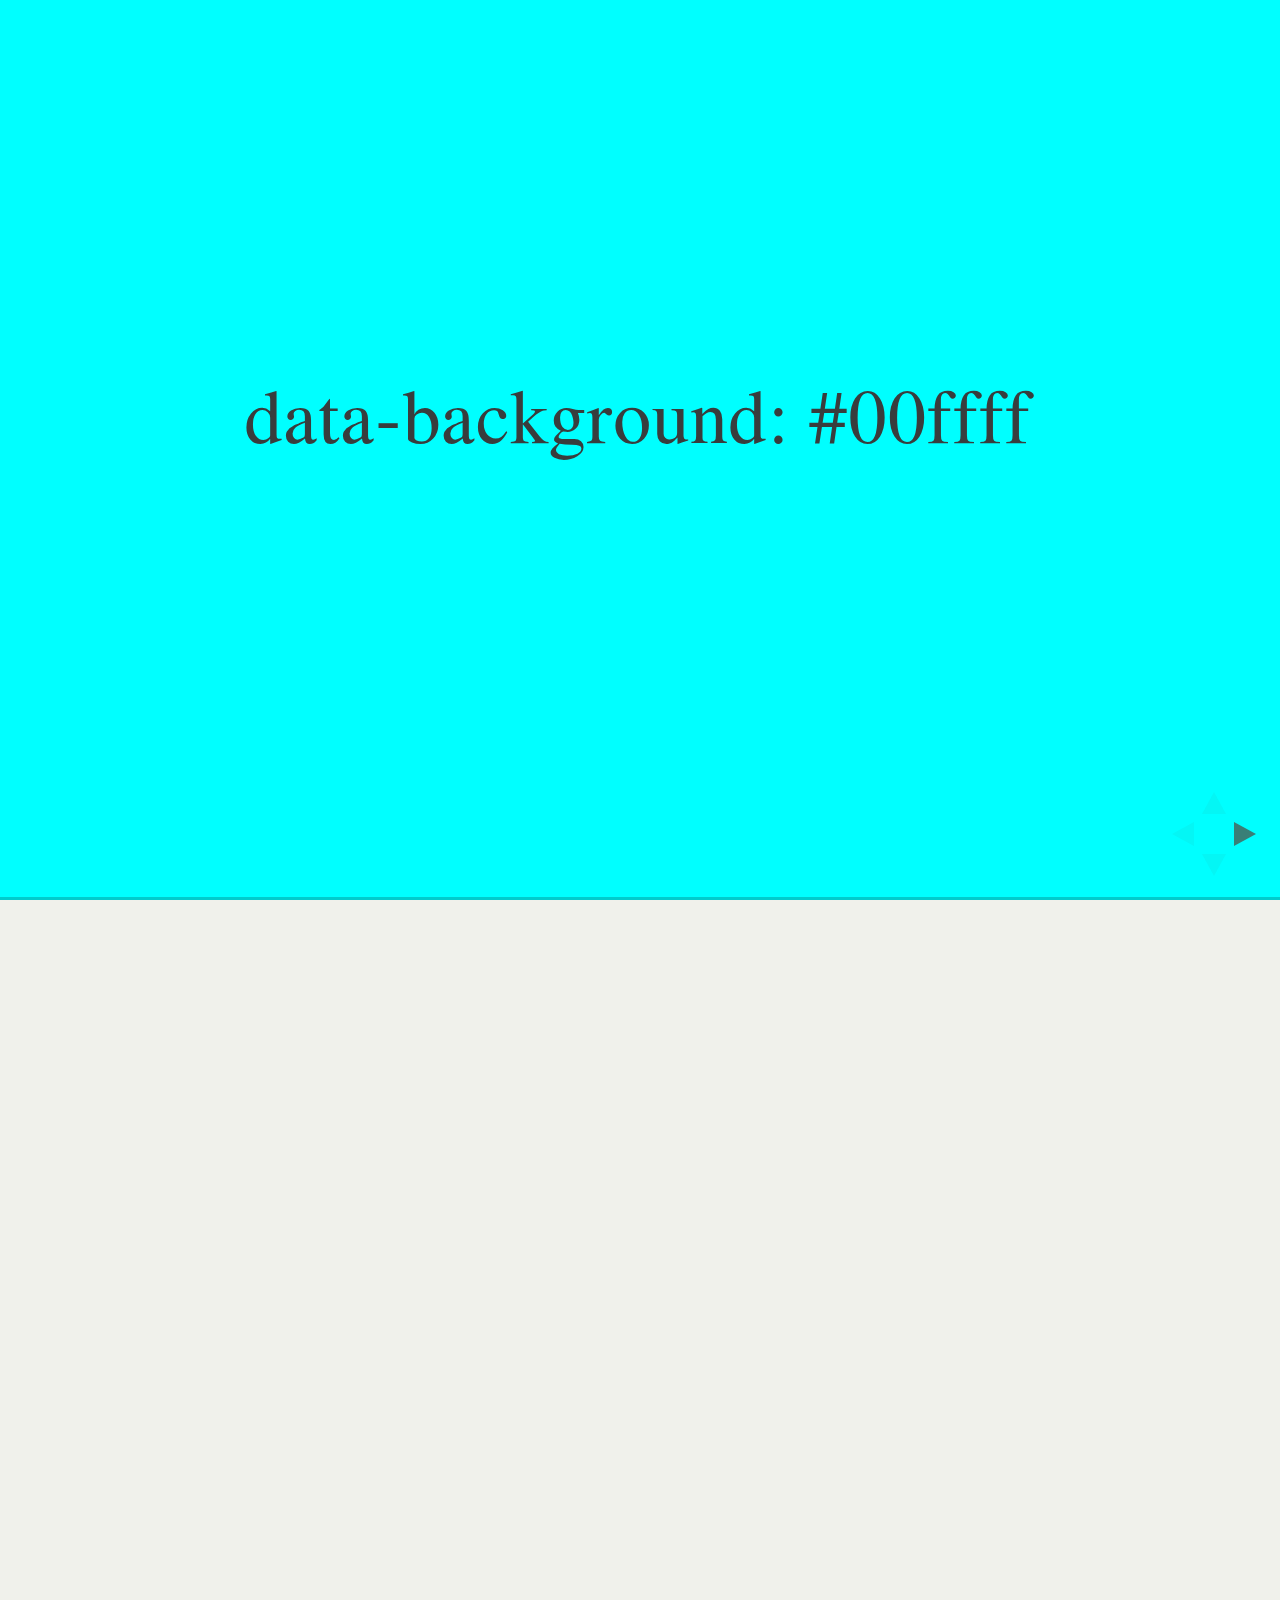
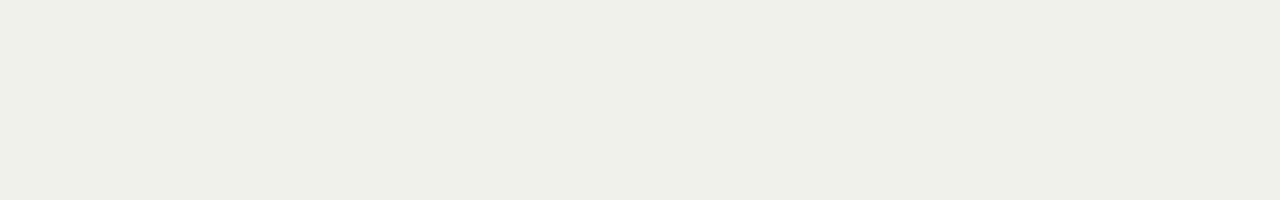
<file: git/test/examples/slide-backgrounds.html>
<!doctype html>
<html lang="en">

	<head>
		<meta charset="utf-8">

		<title>reveal.js - Slide Backgrounds</title>

		<meta name="viewport" content="width=device-width, initial-scale=1.0, maximum-scale=1.0, user-scalable=no">

		<link rel="stylesheet" href="../../css/reveal.min.css">
		<link rel="stylesheet" href="../../css/theme/serif.css" id="theme">
	</head>

	<body>

		<div class="reveal">

			<div class="slides">

				<section data-background="#00ffff">
					<h2>data-background: #00ffff</h2>
				</section>

				<section data-background="#bb00bb">
					<h2>data-background: #bb00bb</h2>
				</section>

				<section>
					<section data-background="#ff0000">
						<h2>data-background: #ff0000</h2>
					</section>
					<section data-background="rgba(0, 0, 0, 0.2)">
						<h2>data-background: rgba(0, 0, 0, 0.2)</h2>
					</section>
					<section data-background="salmon">
						<h2>data-background: salmon</h2>
					</section>
				</section>

				<section data-background="rgba(0, 100, 100, 0.2)">
					<section>
						<h2>Background applied to stack</h2>
					</section>
					<section>
						<h2>Background applied to stack</h2>
					</section>
					<section data-background="rgba(100, 0, 0, 0.2)">
						<h2>Background applied to slide inside of stack</h2>
					</section>
				</section>

				<section data-background-transition="slide" data-background="assets/image1.png" style="background: rgba(255,255,255,0.9)">
					<h2>Background image</h2>
				</section>

				<section>
					<section data-background-transition="slide" data-background="assets/image1.png" style="background: rgba(255,255,255,0.9)">
						<h2>Background image</h2>
					</section>
					<section data-background-transition="slide" data-background="assets/image1.png" style="background: rgba(255,255,255,0.9)">
						<h2>Background image</h2>
					</section>
				</section>

				<section data-background="assets/image2.png" data-background-size="100px" data-background-repeat="repeat" data-background-color="#111" style="background: rgba(255,255,255,0.9)">
					<h2>Background image</h2>
					<pre>data-background-size="100px" data-background-repeat="repeat" data-background-color="#111"</pre>
				</section>

				<section data-background="#888888">
					<h2>Same background twice (1/2)</h2>
				</section>
				<section data-background="#888888">
					<h2>Same background twice (2/2)</h2>
				</section>

				<section>
					<section data-background="#417203">
						<h2>Same background twice vertical (1/2)</h2>
					</section>
					<section data-background="#417203">
						<h2>Same background twice vertical (2/2)</h2>
					</section>
				</section>

				<section data-background="#934f4d">
					<h2>Same background from horizontal to vertical (1/3)</h2>
				</section>
				<section>
					<section data-background="#934f4d">
						<h2>Same background from horizontal to vertical (2/3)</h2>
					</section>
					<section data-background="#934f4d">
						<h2>Same background from horizontal to vertical (3/3)</h2>
					</section>
				</section>

			</div>

		</div>

		<script src="../../lib/js/head.min.js"></script>
		<script src="../../js/reveal.min.js"></script>

		<script>

			// Full list of configuration options available here:
			// https://github.com/hakimel/reveal.js#configuration
			Reveal.initialize({
				center: true,
				// rtl: true,

				transition: 'linear',
				// transitionSpeed: 'slow',
				// backgroundTransition: 'slide'
			});

		</script>

	</body>
</html>
</file>
<file: linux/2013-2/website/css/styles.css>
body {
    display: block;
    background-color: #f8f8f8;
    padding: 1em 1em;
    font: 1em Verdana, Geneva, sans-serif;
}

.wrapper{
    max-width: 50em;
	min-width: 30em;
    margin: auto;
    padding: 2em ;
    box-shadow: 0em 0em 3em grey;
}

.head, .footer{
    border-bottom-style: inset;
    border-width: 0.5em;
    border-color: #1993d1;
    /*border-bottom-right-radius: 0.5em;*/
    /*border-bottom-left-radius: 0.5em;*/
    padding: 1em;
    max-width: 49em;
    margin: 1em;
    text-align: center;
}


#name, .text{
    display: inline-block;
    min-width: 60%;
	height: 5em;
}
#email{
    display: inline-block;
    width: auto;
	height: 5em;
	vertical-align: top;
}

#email, #name, .text{
    margin: 0 auto;
    padding: 0.5em;
    border: solid 0.1em #E5E5E5;
    border-radius: 0.5em;
    box-shadow: rgba(0,0,0, 0.1) 0em 0em 1em;
}

#email img{
	width: 5em;
}

#accordion{
	max-width: 40em;
	margin: auto;
}

h3{
	/*font-size: 1.5em;*/
	font-weight: bold;
}

.footer{
	border-bottom-style: none;
	border-top-style: outset;
}
/* # vim:set ts=4 sw=4 noet: */
</file>
<file: git/css/reveal.css>
@charset "UTF-8";

/*!
 * reveal.js
 * http://lab.hakim.se/reveal-js
 * MIT licensed
 *
 * Copyright (C) 2014 Hakim El Hattab, http://hakim.se
 */


/*********************************************
 * RESET STYLES
 *********************************************/

html, body, .reveal div, .reveal span, .reveal applet, .reveal object, .reveal iframe,
.reveal h1, .reveal h2, .reveal h3, .reveal h4, .reveal h5, .reveal h6, .reveal p, .reveal blockquote, .reveal pre,
.reveal a, .reveal abbr, .reveal acronym, .reveal address, .reveal big, .reveal cite, .reveal code,
.reveal del, .reveal dfn, .reveal em, .reveal img, .reveal ins, .reveal kbd, .reveal q, .reveal s, .reveal samp,
.reveal small, .reveal strike, .reveal strong, .reveal sub, .reveal sup, .reveal tt, .reveal var,
.reveal b, .reveal u, .reveal i, .reveal center,
.reveal dl, .reveal dt, .reveal dd, .reveal ol, .reveal ul, .reveal li,
.reveal fieldset, .reveal form, .reveal label, .reveal legend,
.reveal table, .reveal caption, .reveal tbody, .reveal tfoot, .reveal thead, .reveal tr, .reveal th, .reveal td,
.reveal article, .reveal aside, .reveal canvas, .reveal details, .reveal embed,
.reveal figure, .reveal figcaption, .reveal footer, .reveal header, .reveal hgroup,
.reveal menu, .reveal nav, .reveal output, .reveal ruby, .reveal section, .reveal summary,
.reveal time, .reveal mark, .reveal audio, video {
    margin: 0;
    padding: 0;
    border: 0;
    font-size: 100%;
    font: inherit;
    vertical-align: baseline;
}

.reveal article, .reveal aside, .reveal details, .reveal figcaption, .reveal figure,
.reveal footer, .reveal header, .reveal hgroup, .reveal menu, .reveal nav, .reveal section {
    display: block;
}


/*********************************************
 * GLOBAL STYLES
 *********************************************/

html,
body {
    width: 100%;
    height: 100%;
    overflow: hidden;
}

body {
    position: relative;
    line-height: 1;
}

::selection {
    background: #FF5E99;
    color: #fff;
    text-shadow: none;
}


/*********************************************
 * HEADERS
 *********************************************/

.reveal h1,
.reveal h2,
.reveal h3,
.reveal h4,
.reveal h5,
.reveal h6 {
    -webkit-hyphens: auto;
       -moz-hyphens: auto;
            hyphens: auto;

    word-wrap: break-word;
    line-height: 1;
}

.reveal h1 { font-size: 3.77em; }
.reveal h2 { font-size: 2.11em; }
.reveal h3 { font-size: 1.55em; }
.reveal h4 { font-size: 1em;    }


/*********************************************
 * VIEW FRAGMENTS
 *********************************************/

.reveal .slides section .fragment {
    opacity: 0;

    -webkit-transition: all .2s ease;
       -moz-transition: all .2s ease;
        -ms-transition: all .2s ease;
         -o-transition: all .2s ease;
            transition: all .2s ease;
}
    .reveal .slides section .fragment.visible {
        opacity: 1;
    }

.reveal .slides section .fragment.grow {
    opacity: 1;
}
    .reveal .slides section .fragment.grow.visible {
        -webkit-transform: scale( 1.3 );
           -moz-transform: scale( 1.3 );
            -ms-transform: scale( 1.3 );
             -o-transform: scale( 1.3 );
                transform: scale( 1.3 );
    }

.reveal .slides section .fragment.shrink {
    opacity: 1;
}
    .reveal .slides section .fragment.shrink.visible {
        -webkit-transform: scale( 0.7 );
           -moz-transform: scale( 0.7 );
            -ms-transform: scale( 0.7 );
             -o-transform: scale( 0.7 );
                transform: scale( 0.7 );
    }

.reveal .slides section .fragment.zoom-in {
    opacity: 0;

    -webkit-transform: scale( 0.1 );
       -moz-transform: scale( 0.1 );
        -ms-transform: scale( 0.1 );
         -o-transform: scale( 0.1 );
            transform: scale( 0.1 );
}

    .reveal .slides section .fragment.zoom-in.visible {
        opacity: 1;

        -webkit-transform: scale( 1 );
           -moz-transform: scale( 1 );
            -ms-transform: scale( 1 );
             -o-transform: scale( 1 );
                transform: scale( 1 );
    }

.reveal .slides section .fragment.roll-in {
    opacity: 0;

    -webkit-transform: rotateX( 90deg );
       -moz-transform: rotateX( 90deg );
        -ms-transform: rotateX( 90deg );
         -o-transform: rotateX( 90deg );
            transform: rotateX( 90deg );
}
    .reveal .slides section .fragment.roll-in.visible {
        opacity: 1;

        -webkit-transform: rotateX( 0 );
           -moz-transform: rotateX( 0 );
            -ms-transform: rotateX( 0 );
             -o-transform: rotateX( 0 );
                transform: rotateX( 0 );
    }

.reveal .slides section .fragment.fade-out {
    opacity: 1;
}
    .reveal .slides section .fragment.fade-out.visible {
        opacity: 0;
    }

.reveal .slides section .fragment.semi-fade-out {
    opacity: 1;
}
    .reveal .slides section .fragment.semi-fade-out.visible {
        opacity: 0.5;
    }

.reveal .slides section .fragment.current-visible {
    opacity:0;
}

.reveal .slides section .fragment.current-visible.current-fragment {
    opacity:1;
}

.reveal .slides section .fragment.highlight-red,
.reveal .slides section .fragment.highlight-current-red,
.reveal .slides section .fragment.highlight-green,
.reveal .slides section .fragment.highlight-current-green,
.reveal .slides section .fragment.highlight-blue,
.reveal .slides section .fragment.highlight-current-blue {
    opacity: 1;
}
    .reveal .slides section .fragment.highlight-red.visible {
        color: #ff2c2d
    }
    .reveal .slides section .fragment.highlight-green.visible {
        color: #17ff2e;
    }
    .reveal .slides section .fragment.highlight-blue.visible {
        color: #1b91ff;
    }

.reveal .slides section .fragment.highlight-current-red.current-fragment {
    color: #ff2c2d
}
.reveal .slides section .fragment.highlight-current-green.current-fragment {
    color: #17ff2e;
}
.reveal .slides section .fragment.highlight-current-blue.current-fragment {
    color: #1b91ff;
}


/*********************************************
 * DEFAULT ELEMENT STYLES
 *********************************************/

/* Fixes issue in Chrome where italic fonts did not appear when printing to PDF */
.reveal:after {
  content: '';
  font-style: italic;
}

.reveal iframe {
    z-index: 1;
}

/* Ensure certain elements are never larger than the slide itself */
.reveal img,
.reveal video,
.reveal iframe {
    max-width: 95%;
    max-height: 95%;
}

/** Prevents layering issues in certain browser/transition combinations */
.reveal a {
    position: relative;
}

.reveal strong,
.reveal b {
    font-weight: bold;
}

.reveal em,
.reveal i {
    font-style: italic;
}

.reveal ol,
.reveal ul {
    display: inline-block;

    text-align: left;
    margin: 0 0 0 1em;
}

.reveal ol {
    list-style-type: decimal;
}

.reveal ul {
    list-style-type: disc;
}

.reveal ul ul {
    list-style-type: square;
}

.reveal ul ul ul {
    list-style-type: circle;
}

.reveal ul ul,
.reveal ul ol,
.reveal ol ol,
.reveal ol ul {
    display: block;
    margin-left: 40px;
}

.reveal p {
    margin-bottom: 10px;
    line-height: 1.2em;
}

.reveal q,
.reveal blockquote {
    quotes: none;
}

.reveal blockquote {
    display: block;
    position: relative;
    width: 70%;
    margin: 5px auto;
    padding: 5px;

    font-style: italic;
    background: rgba(255, 255, 255, 0.05);
    box-shadow: 0px 0px 2px rgba(0,0,0,0.2);
}
    .reveal blockquote p:first-child,
    .reveal blockquote p:last-child {
        display: inline-block;
    }

.reveal q {
    font-style: italic;
}

.reveal pre {
    display: block;
    position: relative;
    width: 90%;
    margin: 15px auto;

    text-align: left;
    font-size: 0.55em;
    font-family: monospace;
    line-height: 1.2em;

    word-wrap: break-word;

    box-shadow: 0px 0px 6px rgba(0,0,0,0.3);
}
.reveal code {
    font-family: monospace;
}
.reveal pre code {
    padding: 5px;
    overflow: auto;
    max-height: 400px;
    word-wrap: normal;
}
.reveal pre.stretch code {
    height: 100%;
    max-height: 100%;

    -webkit-box-sizing: border-box;
       -moz-box-sizing: border-box;
            box-sizing: border-box;
}

.reveal table th,
.reveal table td {
    text-align: left;
    padding-right: .3em;
}

.reveal table th {
    font-weight: bold;
}

.reveal sup {
    vertical-align: super;
}
.reveal sub {
    vertical-align: sub;
}

.reveal small {
    display: inline-block;
    font-size: 0.6em;
    line-height: 1.2em;
    vertical-align: top;
}

.reveal small * {
    vertical-align: top;
}

.reveal .stretch {
    max-width: none;
    max-height: none;
}


/*********************************************
 * CONTROLS
 *********************************************/

.reveal .controls {
    display: none;
    position: fixed;
    width: 110px;
    height: 110px;
    z-index: 30;
    right: 10px;
    bottom: 10px;
}

.reveal .controls div {
    position: absolute;
    opacity: 0.05;
    width: 0;
    height: 0;
    border: 12px solid transparent;

    -moz-transform: scale(.9999);

    -webkit-transition: all 0.2s ease;
       -moz-transition: all 0.2s ease;
        -ms-transition: all 0.2s ease;
         -o-transition: all 0.2s ease;
            transition: all 0.2s ease;
}

.reveal .controls div.enabled {
    opacity: 0.7;
    cursor: pointer;
}

.reveal .controls div.enabled:active {
    margin-top: 1px;
}

    .reveal .controls div.navigate-left {
        top: 42px;

        border-right-width: 22px;
        border-right-color: #eee;
    }
        .reveal .controls div.navigate-left.fragmented {
            opacity: 0.3;
        }

    .reveal .controls div.navigate-right {
        left: 74px;
        top: 42px;

        border-left-width: 22px;
        border-left-color: #eee;
    }
        .reveal .controls div.navigate-right.fragmented {
            opacity: 0.3;
        }

    .reveal .controls div.navigate-up {
        left: 42px;

        border-bottom-width: 22px;
        border-bottom-color: #eee;
    }
        .reveal .controls div.navigate-up.fragmented {
            opacity: 0.3;
        }

    .reveal .controls div.navigate-down {
        left: 42px;
        top: 74px;

        border-top-width: 22px;
        border-top-color: #eee;
    }
        .reveal .controls div.navigate-down.fragmented {
            opacity: 0.3;
        }


/*********************************************
 * PROGRESS BAR
 *********************************************/

.reveal .progress {
    position: fixed;
    display: none;
    height: 3px;
    width: 100%;
    bottom: 0;
    left: 0;
    z-index: 10;
}
    .reveal .progress:after {
        content: '';
        display: 'block';
        position: absolute;
        height: 20px;
        width: 100%;
        top: -20px;
    }
    .reveal .progress span {
        display: block;
        height: 100%;
        width: 0px;

        -webkit-transition: width 800ms cubic-bezier(0.260, 0.860, 0.440, 0.985);
           -moz-transition: width 800ms cubic-bezier(0.260, 0.860, 0.440, 0.985);
            -ms-transition: width 800ms cubic-bezier(0.260, 0.860, 0.440, 0.985);
             -o-transition: width 800ms cubic-bezier(0.260, 0.860, 0.440, 0.985);
                transition: width 800ms cubic-bezier(0.260, 0.860, 0.440, 0.985);
    }

/*********************************************
 * SLIDE NUMBER
 *********************************************/

.reveal .slide-number {
    position: fixed;
    display: block;
    right: 15px;
    bottom: 15px;
    opacity: 0.5;
    z-index: 31;
    font-size: 12px;
}

/*********************************************
 * SLIDES
 *********************************************/

.reveal {
    position: relative;
    width: 100%;
    height: 100%;

    -ms-touch-action: none;
}

.reveal .slides {
    position: absolute;
    width: 100%;
    height: 100%;
    left: 50%;
    top: 50%;

    overflow: visible;
    z-index: 1;
    text-align: center;

    -webkit-transition: -webkit-perspective .4s ease;
       -moz-transition: -moz-perspective .4s ease;
        -ms-transition: -ms-perspective .4s ease;
         -o-transition: -o-perspective .4s ease;
            transition: perspective .4s ease;

    -webkit-perspective: 600px;
       -moz-perspective: 600px;
        -ms-perspective: 600px;
            perspective: 600px;

    -webkit-perspective-origin: 0px -100px;
       -moz-perspective-origin: 0px -100px;
        -ms-perspective-origin: 0px -100px;
            perspective-origin: 0px -100px;
}

.reveal .slides>section {
    -ms-perspective: 600px;
}

.reveal .slides>section,
.reveal .slides>section>section {
    display: none;
    position: absolute;
    width: 100%;
    padding: 20px 0px;

    z-index: 10;
    line-height: 1.2em;
    font-weight: inherit;

    -webkit-transform-style: preserve-3d;
       -moz-transform-style: preserve-3d;
        -ms-transform-style: preserve-3d;
            transform-style: preserve-3d;

    -webkit-transition: -webkit-transform-origin 800ms cubic-bezier(0.260, 0.860, 0.440, 0.985),
                        -webkit-transform 800ms cubic-bezier(0.260, 0.860, 0.440, 0.985),
                        visibility 800ms cubic-bezier(0.260, 0.860, 0.440, 0.985),
                        opacity 800ms cubic-bezier(0.260, 0.860, 0.440, 0.985);
       -moz-transition: -moz-transform-origin 800ms cubic-bezier(0.260, 0.860, 0.440, 0.985),
                        -moz-transform 800ms cubic-bezier(0.260, 0.860, 0.440, 0.985),
                        visibility 800ms cubic-bezier(0.260, 0.860, 0.440, 0.985),
                        opacity 800ms cubic-bezier(0.260, 0.860, 0.440, 0.985);
        -ms-transition: -ms-transform-origin 800ms cubic-bezier(0.260, 0.860, 0.440, 0.985),
                        -ms-transform 800ms cubic-bezier(0.260, 0.860, 0.440, 0.985),
                        visibility 800ms cubic-bezier(0.260, 0.860, 0.440, 0.985),
                        opacity 800ms cubic-bezier(0.260, 0.860, 0.440, 0.985);
         -o-transition: -o-transform-origin 800ms cubic-bezier(0.260, 0.860, 0.440, 0.985),
                        -o-transform 800ms cubic-bezier(0.260, 0.860, 0.440, 0.985),
                        visibility 800ms cubic-bezier(0.260, 0.860, 0.440, 0.985),
                        opacity 800ms cubic-bezier(0.260, 0.860, 0.440, 0.985);
            transition: transform-origin 800ms cubic-bezier(0.260, 0.860, 0.440, 0.985),
                        transform 800ms cubic-bezier(0.260, 0.860, 0.440, 0.985),
                        visibility 800ms cubic-bezier(0.260, 0.860, 0.440, 0.985),
                        opacity 800ms cubic-bezier(0.260, 0.860, 0.440, 0.985);
}

/* Global transition speed settings */
.reveal[data-transition-speed="fast"] .slides section {
    -webkit-transition-duration: 400ms;
       -moz-transition-duration: 400ms;
        -ms-transition-duration: 400ms;
            transition-duration: 400ms;
}
.reveal[data-transition-speed="slow"] .slides section {
    -webkit-transition-duration: 1200ms;
       -moz-transition-duration: 1200ms;
        -ms-transition-duration: 1200ms;
            transition-duration: 1200ms;
}

/* Slide-specific transition speed overrides */
.reveal .slides section[data-transition-speed="fast"] {
    -webkit-transition-duration: 400ms;
       -moz-transition-duration: 400ms;
        -ms-transition-duration: 400ms;
            transition-duration: 400ms;
}
.reveal .slides section[data-transition-speed="slow"] {
    -webkit-transition-duration: 1200ms;
       -moz-transition-duration: 1200ms;
        -ms-transition-duration: 1200ms;
            transition-duration: 1200ms;
}

.reveal .slides>section {
    left: -50%;
    top: -50%;
}

.reveal .slides>section.stack {
    padding-top: 0;
    padding-bottom: 0;
}

.reveal .slides>section.present,
.reveal .slides>section>section.present {
    display: block;
    z-index: 11;
    opacity: 1;
}

.reveal.center,
.reveal.center .slides,
.reveal.center .slides section {
    min-height: auto !important;
}

/* Don't allow interaction with invisible slides */
.reveal .slides>section.future,
.reveal .slides>section>section.future,
.reveal .slides>section.past,
.reveal .slides>section>section.past {
    pointer-events: none;
}

.reveal.overview .slides>section,
.reveal.overview .slides>section>section {
    pointer-events: auto;
}



/*********************************************
 * DEFAULT TRANSITION
 *********************************************/

.reveal .slides>section[data-transition=default].past,
.reveal .slides>section.past {
    display: block;
    opacity: 0;

    -webkit-transform: translate3d(-100%, 0, 0) rotateY(-90deg) translate3d(-100%, 0, 0);
       -moz-transform: translate3d(-100%, 0, 0) rotateY(-90deg) translate3d(-100%, 0, 0);
        -ms-transform: translate3d(-100%, 0, 0) rotateY(-90deg) translate3d(-100%, 0, 0);
            transform: translate3d(-100%, 0, 0) rotateY(-90deg) translate3d(-100%, 0, 0);
}
.reveal .slides>section[data-transition=default].future,
.reveal .slides>section.future {
    display: block;
    opacity: 0;

    -webkit-transform: translate3d(100%, 0, 0) rotateY(90deg) translate3d(100%, 0, 0);
       -moz-transform: translate3d(100%, 0, 0) rotateY(90deg) translate3d(100%, 0, 0);
        -ms-transform: translate3d(100%, 0, 0) rotateY(90deg) translate3d(100%, 0, 0);
            transform: translate3d(100%, 0, 0) rotateY(90deg) translate3d(100%, 0, 0);
}

.reveal .slides>section>section[data-transition=default].past,
.reveal .slides>section>section.past {
    display: block;
    opacity: 0;

    -webkit-transform: translate3d(0, -300px, 0) rotateX(70deg) translate3d(0, -300px, 0);
       -moz-transform: translate3d(0, -300px, 0) rotateX(70deg) translate3d(0, -300px, 0);
        -ms-transform: translate3d(0, -300px, 0) rotateX(70deg) translate3d(0, -300px, 0);
            transform: translate3d(0, -300px, 0) rotateX(70deg) translate3d(0, -300px, 0);
}
.reveal .slides>section>section[data-transition=default].future,
.reveal .slides>section>section.future {
    display: block;
    opacity: 0;

    -webkit-transform: translate3d(0, 300px, 0) rotateX(-70deg) translate3d(0, 300px, 0);
       -moz-transform: translate3d(0, 300px, 0) rotateX(-70deg) translate3d(0, 300px, 0);
        -ms-transform: translate3d(0, 300px, 0) rotateX(-70deg) translate3d(0, 300px, 0);
            transform: translate3d(0, 300px, 0) rotateX(-70deg) translate3d(0, 300px, 0);
}


/*********************************************
 * CONCAVE TRANSITION
 *********************************************/

.reveal .slides>section[data-transition=concave].past,
.reveal.concave  .slides>section.past {
    -webkit-transform: translate3d(-100%, 0, 0) rotateY(90deg) translate3d(-100%, 0, 0);
       -moz-transform: translate3d(-100%, 0, 0) rotateY(90deg) translate3d(-100%, 0, 0);
        -ms-transform: translate3d(-100%, 0, 0) rotateY(90deg) translate3d(-100%, 0, 0);
            transform: translate3d(-100%, 0, 0) rotateY(90deg) translate3d(-100%, 0, 0);
}
.reveal .slides>section[data-transition=concave].future,
.reveal.concave .slides>section.future {
    -webkit-transform: translate3d(100%, 0, 0) rotateY(-90deg) translate3d(100%, 0, 0);
       -moz-transform: translate3d(100%, 0, 0) rotateY(-90deg) translate3d(100%, 0, 0);
        -ms-transform: translate3d(100%, 0, 0) rotateY(-90deg) translate3d(100%, 0, 0);
            transform: translate3d(100%, 0, 0) rotateY(-90deg) translate3d(100%, 0, 0);
}

.reveal .slides>section>section[data-transition=concave].past,
.reveal.concave .slides>section>section.past {
    -webkit-transform: translate3d(0, -80%, 0) rotateX(-70deg) translate3d(0, -80%, 0);
       -moz-transform: translate3d(0, -80%, 0) rotateX(-70deg) translate3d(0, -80%, 0);
        -ms-transform: translate3d(0, -80%, 0) rotateX(-70deg) translate3d(0, -80%, 0);
            transform: translate3d(0, -80%, 0) rotateX(-70deg) translate3d(0, -80%, 0);
}
.reveal .slides>section>section[data-transition=concave].future,
.reveal.concave .slides>section>section.future {
    -webkit-transform: translate3d(0, 80%, 0) rotateX(70deg) translate3d(0, 80%, 0);
       -moz-transform: translate3d(0, 80%, 0) rotateX(70deg) translate3d(0, 80%, 0);
        -ms-transform: translate3d(0, 80%, 0) rotateX(70deg) translate3d(0, 80%, 0);
            transform: translate3d(0, 80%, 0) rotateX(70deg) translate3d(0, 80%, 0);
}


/*********************************************
 * ZOOM TRANSITION
 *********************************************/

.reveal .slides>section[data-transition=zoom],
.reveal.zoom .slides>section {
    -webkit-transition-timing-function: ease;
       -moz-transition-timing-function: ease;
        -ms-transition-timing-function: ease;
         -o-transition-timing-function: ease;
            transition-timing-function: ease;
}

.reveal .slides>section[data-transition=zoom].past,
.reveal.zoom .slides>section.past {
    opacity: 0;
    visibility: hidden;

    -webkit-transform: scale(16);
       -moz-transform: scale(16);
        -ms-transform: scale(16);
         -o-transform: scale(16);
            transform: scale(16);
}
.reveal .slides>section[data-transition=zoom].future,
.reveal.zoom .slides>section.future {
    opacity: 0;
    visibility: hidden;

    -webkit-transform: scale(0.2);
       -moz-transform: scale(0.2);
        -ms-transform: scale(0.2);
         -o-transform: scale(0.2);
            transform: scale(0.2);
}

.reveal .slides>section>section[data-transition=zoom].past,
.reveal.zoom .slides>section>section.past {
    -webkit-transform: translate(0, -150%);
       -moz-transform: translate(0, -150%);
        -ms-transform: translate(0, -150%);
         -o-transform: translate(0, -150%);
            transform: translate(0, -150%);
}
.reveal .slides>section>section[data-transition=zoom].future,
.reveal.zoom .slides>section>section.future {
    -webkit-transform: translate(0, 150%);
       -moz-transform: translate(0, 150%);
        -ms-transform: translate(0, 150%);
         -o-transform: translate(0, 150%);
            transform: translate(0, 150%);
}


/*********************************************
 * LINEAR TRANSITION
 *********************************************/

.reveal.linear section {
    -webkit-backface-visibility: hidden;
       -moz-backface-visibility: hidden;
        -ms-backface-visibility: hidden;
            backface-visibility: hidden;
}

.reveal .slides>section[data-transition=linear].past,
.reveal.linear .slides>section.past {
    -webkit-transform: translate(-150%, 0);
       -moz-transform: translate(-150%, 0);
        -ms-transform: translate(-150%, 0);
         -o-transform: translate(-150%, 0);
            transform: translate(-150%, 0);
}
.reveal .slides>section[data-transition=linear].future,
.reveal.linear .slides>section.future {
    -webkit-transform: translate(150%, 0);
       -moz-transform: translate(150%, 0);
        -ms-transform: translate(150%, 0);
         -o-transform: translate(150%, 0);
            transform: translate(150%, 0);
}

.reveal .slides>section>section[data-transition=linear].past,
.reveal.linear .slides>section>section.past {
    -webkit-transform: translate(0, -150%);
       -moz-transform: translate(0, -150%);
        -ms-transform: translate(0, -150%);
         -o-transform: translate(0, -150%);
            transform: translate(0, -150%);
}
.reveal .slides>section>section[data-transition=linear].future,
.reveal.linear .slides>section>section.future {
    -webkit-transform: translate(0, 150%);
       -moz-transform: translate(0, 150%);
        -ms-transform: translate(0, 150%);
         -o-transform: translate(0, 150%);
            transform: translate(0, 150%);
}


/*********************************************
 * CUBE TRANSITION
 *********************************************/

.reveal.cube .slides {
    -webkit-perspective: 1300px;
       -moz-perspective: 1300px;
        -ms-perspective: 1300px;
            perspective: 1300px;
}

.reveal.cube .slides section {
    padding: 30px;
    min-height: 700px;

    -webkit-backface-visibility: hidden;
       -moz-backface-visibility: hidden;
        -ms-backface-visibility: hidden;
            backface-visibility: hidden;

    -webkit-box-sizing: border-box;
       -moz-box-sizing: border-box;
            box-sizing: border-box;
}
    .reveal.center.cube .slides section {
        min-height: auto;
    }
    .reveal.cube .slides section:not(.stack):before {
        content: '';
        position: absolute;
        display: block;
        width: 100%;
        height: 100%;
        left: 0;
        top: 0;
        background: rgba(0,0,0,0.1);
        border-radius: 4px;

        -webkit-transform: translateZ( -20px );
           -moz-transform: translateZ( -20px );
            -ms-transform: translateZ( -20px );
             -o-transform: translateZ( -20px );
                transform: translateZ( -20px );
    }
    .reveal.cube .slides section:not(.stack):after {
        content: '';
        position: absolute;
        display: block;
        width: 90%;
        height: 30px;
        left: 5%;
        bottom: 0;
        background: none;
        z-index: 1;

        border-radius: 4px;
        box-shadow: 0px 95px 25px rgba(0,0,0,0.2);

        -webkit-transform: translateZ(-90px) rotateX( 65deg );
           -moz-transform: translateZ(-90px) rotateX( 65deg );
            -ms-transform: translateZ(-90px) rotateX( 65deg );
             -o-transform: translateZ(-90px) rotateX( 65deg );
                transform: translateZ(-90px) rotateX( 65deg );
    }

.reveal.cube .slides>section.stack {
    padding: 0;
    background: none;
}

.reveal.cube .slides>section.past {
    -webkit-transform-origin: 100% 0%;
       -moz-transform-origin: 100% 0%;
        -ms-transform-origin: 100% 0%;
            transform-origin: 100% 0%;

    -webkit-transform: translate3d(-100%, 0, 0) rotateY(-90deg);
       -moz-transform: translate3d(-100%, 0, 0) rotateY(-90deg);
        -ms-transform: translate3d(-100%, 0, 0) rotateY(-90deg);
            transform: translate3d(-100%, 0, 0) rotateY(-90deg);
}

.reveal.cube .slides>section.future {
    -webkit-transform-origin: 0% 0%;
       -moz-transform-origin: 0% 0%;
        -ms-transform-origin: 0% 0%;
            transform-origin: 0% 0%;

    -webkit-transform: translate3d(100%, 0, 0) rotateY(90deg);
       -moz-transform: translate3d(100%, 0, 0) rotateY(90deg);
        -ms-transform: translate3d(100%, 0, 0) rotateY(90deg);
            transform: translate3d(100%, 0, 0) rotateY(90deg);
}

.reveal.cube .slides>section>section.past {
    -webkit-transform-origin: 0% 100%;
       -moz-transform-origin: 0% 100%;
        -ms-transform-origin: 0% 100%;
            transform-origin: 0% 100%;

    -webkit-transform: translate3d(0, -100%, 0) rotateX(90deg);
       -moz-transform: translate3d(0, -100%, 0) rotateX(90deg);
        -ms-transform: translate3d(0, -100%, 0) rotateX(90deg);
            transform: translate3d(0, -100%, 0) rotateX(90deg);
}

.reveal.cube .slides>section>section.future {
    -webkit-transform-origin: 0% 0%;
       -moz-transform-origin: 0% 0%;
        -ms-transform-origin: 0% 0%;
            transform-origin: 0% 0%;

    -webkit-transform: translate3d(0, 100%, 0) rotateX(-90deg);
       -moz-transform: translate3d(0, 100%, 0) rotateX(-90deg);
        -ms-transform: translate3d(0, 100%, 0) rotateX(-90deg);
            transform: translate3d(0, 100%, 0) rotateX(-90deg);
}


/*********************************************
 * PAGE TRANSITION
 *********************************************/

.reveal.page .slides {
    -webkit-perspective-origin: 0% 50%;
       -moz-perspective-origin: 0% 50%;
        -ms-perspective-origin: 0% 50%;
            perspective-origin: 0% 50%;

    -webkit-perspective: 3000px;
       -moz-perspective: 3000px;
        -ms-perspective: 3000px;
            perspective: 3000px;
}

.reveal.page .slides section {
    padding: 30px;
    min-height: 700px;

    -webkit-box-sizing: border-box;
       -moz-box-sizing: border-box;
            box-sizing: border-box;
}
    .reveal.page .slides section.past {
        z-index: 12;
    }
    .reveal.page .slides section:not(.stack):before {
        content: '';
        position: absolute;
        display: block;
        width: 100%;
        height: 100%;
        left: 0;
        top: 0;
        background: rgba(0,0,0,0.1);

        -webkit-transform: translateZ( -20px );
           -moz-transform: translateZ( -20px );
            -ms-transform: translateZ( -20px );
             -o-transform: translateZ( -20px );
                transform: translateZ( -20px );
    }
    .reveal.page .slides section:not(.stack):after {
        content: '';
        position: absolute;
        display: block;
        width: 90%;
        height: 30px;
        left: 5%;
        bottom: 0;
        background: none;
        z-index: 1;

        border-radius: 4px;
        box-shadow: 0px 95px 25px rgba(0,0,0,0.2);

        -webkit-transform: translateZ(-90px) rotateX( 65deg );
    }

.reveal.page .slides>section.stack {
    padding: 0;
    background: none;
}

.reveal.page .slides>section.past {
    -webkit-transform-origin: 0% 0%;
       -moz-transform-origin: 0% 0%;
        -ms-transform-origin: 0% 0%;
            transform-origin: 0% 0%;

    -webkit-transform: translate3d(-40%, 0, 0) rotateY(-80deg);
       -moz-transform: translate3d(-40%, 0, 0) rotateY(-80deg);
        -ms-transform: translate3d(-40%, 0, 0) rotateY(-80deg);
            transform: translate3d(-40%, 0, 0) rotateY(-80deg);
}

.reveal.page .slides>section.future {
    -webkit-transform-origin: 100% 0%;
       -moz-transform-origin: 100% 0%;
        -ms-transform-origin: 100% 0%;
            transform-origin: 100% 0%;

    -webkit-transform: translate3d(0, 0, 0);
       -moz-transform: translate3d(0, 0, 0);
        -ms-transform: translate3d(0, 0, 0);
            transform: translate3d(0, 0, 0);
}

.reveal.page .slides>section>section.past {
    -webkit-transform-origin: 0% 0%;
       -moz-transform-origin: 0% 0%;
        -ms-transform-origin: 0% 0%;
            transform-origin: 0% 0%;

    -webkit-transform: translate3d(0, -40%, 0) rotateX(80deg);
       -moz-transform: translate3d(0, -40%, 0) rotateX(80deg);
        -ms-transform: translate3d(0, -40%, 0) rotateX(80deg);
            transform: translate3d(0, -40%, 0) rotateX(80deg);
}

.reveal.page .slides>section>section.future {
    -webkit-transform-origin: 0% 100%;
       -moz-transform-origin: 0% 100%;
        -ms-transform-origin: 0% 100%;
            transform-origin: 0% 100%;

    -webkit-transform: translate3d(0, 0, 0);
       -moz-transform: translate3d(0, 0, 0);
        -ms-transform: translate3d(0, 0, 0);
            transform: translate3d(0, 0, 0);
}


/*********************************************
 * FADE TRANSITION
 *********************************************/

.reveal .slides section[data-transition=fade],
.reveal.fade .slides section,
.reveal.fade .slides>section>section {
    -webkit-transform: none;
       -moz-transform: none;
        -ms-transform: none;
         -o-transform: none;
            transform: none;

    -webkit-transition: opacity 0.5s;
       -moz-transition: opacity 0.5s;
        -ms-transition: opacity 0.5s;
         -o-transition: opacity 0.5s;
            transition: opacity 0.5s;
}


.reveal.fade.overview .slides section,
.reveal.fade.overview .slides>section>section,
.reveal.fade.overview-deactivating .slides section,
.reveal.fade.overview-deactivating .slides>section>section {
    -webkit-transition: none;
       -moz-transition: none;
        -ms-transition: none;
         -o-transition: none;
            transition: none;
}


/*********************************************
 * NO TRANSITION
 *********************************************/

.reveal .slides section[data-transition=none],
.reveal.none .slides section {
    -webkit-transform: none;
       -moz-transform: none;
        -ms-transform: none;
         -o-transform: none;
            transform: none;

    -webkit-transition: none;
       -moz-transition: none;
        -ms-transition: none;
         -o-transition: none;
            transition: none;
}


/*********************************************
 * OVERVIEW
 *********************************************/

.reveal.overview .slides {
    -webkit-perspective-origin: 0% 0%;
       -moz-perspective-origin: 0% 0%;
        -ms-perspective-origin: 0% 0%;
            perspective-origin: 0% 0%;

    -webkit-perspective: 700px;
       -moz-perspective: 700px;
        -ms-perspective: 700px;
            perspective: 700px;
}

.reveal.overview .slides section {
    height: 600px;
    top: -300px !important;
    overflow: hidden;
    opacity: 1 !important;
    visibility: visible !important;
    cursor: pointer;
    background: rgba(0,0,0,0.1);
}
.reveal.overview .slides section .fragment {
    opacity: 1;
}
.reveal.overview .slides section:after,
.reveal.overview .slides section:before {
    display: none !important;
}
.reveal.overview .slides section>section {
    opacity: 1;
    cursor: pointer;
}
    .reveal.overview .slides section:hover {
        background: rgba(0,0,0,0.3);
    }
    .reveal.overview .slides section.present {
        background: rgba(0,0,0,0.3);
    }
.reveal.overview .slides>section.stack {
    padding: 0;
    top: 0 !important;
    background: none;
    overflow: visible;
}


/*********************************************
 * PAUSED MODE
 *********************************************/

.reveal .pause-overlay {
    position: absolute;
    top: 0;
    left: 0;
    width: 100%;
    height: 100%;
    background: black;
    visibility: hidden;
    opacity: 0;
    z-index: 100;

    -webkit-transition: all 1s ease;
       -moz-transition: all 1s ease;
        -ms-transition: all 1s ease;
         -o-transition: all 1s ease;
            transition: all 1s ease;
}
.reveal.paused .pause-overlay {
    visibility: visible;
    opacity: 1;
}


/*********************************************
 * FALLBACK
 *********************************************/

.no-transforms {
    overflow-y: auto;
}

.no-transforms .reveal .slides {
    position: relative;
    width: 80%;
    height: auto !important;
    top: 0;
    left: 50%;
    margin: 0;
    text-align: center;
}

.no-transforms .reveal .controls,
.no-transforms .reveal .progress {
    display: none !important;
}

.no-transforms .reveal .slides section {
    display: block !important;
    opacity: 1 !important;
    position: relative !important;
    height: auto;
    min-height: auto;
    top: 0;
    left: -50%;
    margin: 70px 0;

    -webkit-transform: none;
       -moz-transform: none;
        -ms-transform: none;
         -o-transform: none;
            transform: none;
}

.no-transforms .reveal .slides section section {
    left: 0;
}

.reveal .no-transition,
.reveal .no-transition * {
    -webkit-transition: none !important;
       -moz-transition: none !important;
        -ms-transition: none !important;
         -o-transition: none !important;
            transition: none !important;
}


/*********************************************
 * BACKGROUND STATES [DEPRECATED]
 *********************************************/

.reveal .state-background {
    position: absolute;
    width: 100%;
    height: 100%;
    background: rgba( 0, 0, 0, 0 );

    -webkit-transition: background 800ms ease;
       -moz-transition: background 800ms ease;
        -ms-transition: background 800ms ease;
         -o-transition: background 800ms ease;
            transition: background 800ms ease;
}
.alert .reveal .state-background {
    background: rgba( 200, 50, 30, 0.6 );
}
.soothe .reveal .state-background {
    background: rgba( 50, 200, 90, 0.4 );
}
.blackout .reveal .state-background {
    background: rgba( 0, 0, 0, 0.6 );
}
.whiteout .reveal .state-background {
    background: rgba( 255, 255, 255, 0.6 );
}
.cobalt .reveal .state-background {
    background: rgba( 22, 152, 213, 0.6 );
}
.mint .reveal .state-background {
    background: rgba( 22, 213, 75, 0.6 );
}
.submerge .reveal .state-background {
    background: rgba( 12, 25, 77, 0.6);
}
.lila .reveal .state-background {
    background: rgba( 180, 50, 140, 0.6 );
}
.sunset .reveal .state-background {
    background: rgba( 255, 122, 0, 0.6 );
}


/*********************************************
 * PER-SLIDE BACKGROUNDS
 *********************************************/

.reveal>.backgrounds {
    position: absolute;
    width: 100%;
    height: 100%;

    -webkit-perspective: 600px;
       -moz-perspective: 600px;
        -ms-perspective: 600px;
            perspective: 600px;
}
    .reveal .slide-background {
        position: absolute;
        width: 100%;
        height: 100%;
        opacity: 0;
        visibility: hidden;

        background-color: rgba( 0, 0, 0, 0 );
        background-position: 50% 50%;
        background-repeat: no-repeat;
        background-size: cover;

        -webkit-transition: all 800ms cubic-bezier(0.260, 0.860, 0.440, 0.985);
           -moz-transition: all 800ms cubic-bezier(0.260, 0.860, 0.440, 0.985);
            -ms-transition: all 800ms cubic-bezier(0.260, 0.860, 0.440, 0.985);
             -o-transition: all 800ms cubic-bezier(0.260, 0.860, 0.440, 0.985);
                transition: all 800ms cubic-bezier(0.260, 0.860, 0.440, 0.985);
    }
    .reveal .slide-background.present {
        opacity: 1;
        visibility: visible;
    }

    .print-pdf .reveal .slide-background {
        opacity: 1 !important;
        visibility: visible !important;
    }

/* Immediate transition style */
.reveal[data-background-transition=none]>.backgrounds .slide-background,
.reveal>.backgrounds .slide-background[data-background-transition=none] {
    -webkit-transition: none;
       -moz-transition: none;
        -ms-transition: none;
         -o-transition: none;
            transition: none;
}

/* 2D slide */
.reveal[data-background-transition=slide]>.backgrounds .slide-background,
.reveal>.backgrounds .slide-background[data-background-transition=slide] {
    opacity: 1;

    -webkit-backface-visibility: hidden;
       -moz-backface-visibility: hidden;
        -ms-backface-visibility: hidden;
            backface-visibility: hidden;
}
    .reveal[data-background-transition=slide]>.backgrounds .slide-background.past,
    .reveal>.backgrounds .slide-background.past[data-background-transition=slide] {
        -webkit-transform: translate(-100%, 0);
           -moz-transform: translate(-100%, 0);
            -ms-transform: translate(-100%, 0);
             -o-transform: translate(-100%, 0);
                transform: translate(-100%, 0);
    }
    .reveal[data-background-transition=slide]>.backgrounds .slide-background.future,
    .reveal>.backgrounds .slide-background.future[data-background-transition=slide] {
        -webkit-transform: translate(100%, 0);
           -moz-transform: translate(100%, 0);
            -ms-transform: translate(100%, 0);
             -o-transform: translate(100%, 0);
                transform: translate(100%, 0);
    }

    .reveal[data-background-transition=slide]>.backgrounds .slide-background>.slide-background.past,
    .reveal>.backgrounds .slide-background>.slide-background.past[data-background-transition=slide] {
        -webkit-transform: translate(0, -100%);
           -moz-transform: translate(0, -100%);
            -ms-transform: translate(0, -100%);
             -o-transform: translate(0, -100%);
                transform: translate(0, -100%);
    }
    .reveal[data-background-transition=slide]>.backgrounds .slide-background>.slide-background.future,
    .reveal>.backgrounds .slide-background>.slide-background.future[data-background-transition=slide] {
        -webkit-transform: translate(0, 100%);
           -moz-transform: translate(0, 100%);
            -ms-transform: translate(0, 100%);
             -o-transform: translate(0, 100%);
                transform: translate(0, 100%);
    }


/* Convex */
.reveal[data-background-transition=convex]>.backgrounds .slide-background.past,
.reveal>.backgrounds .slide-background.past[data-background-transition=convex] {
    opacity: 0;

    -webkit-transform: translate3d(-100%, 0, 0) rotateY(-90deg) translate3d(-100%, 0, 0);
       -moz-transform: translate3d(-100%, 0, 0) rotateY(-90deg) translate3d(-100%, 0, 0);
        -ms-transform: translate3d(-100%, 0, 0) rotateY(-90deg) translate3d(-100%, 0, 0);
            transform: translate3d(-100%, 0, 0) rotateY(-90deg) translate3d(-100%, 0, 0);
}
.reveal[data-background-transition=convex]>.backgrounds .slide-background.future,
.reveal>.backgrounds .slide-background.future[data-background-transition=convex] {
    opacity: 0;

    -webkit-transform: translate3d(100%, 0, 0) rotateY(90deg) translate3d(100%, 0, 0);
       -moz-transform: translate3d(100%, 0, 0) rotateY(90deg) translate3d(100%, 0, 0);
        -ms-transform: translate3d(100%, 0, 0) rotateY(90deg) translate3d(100%, 0, 0);
            transform: translate3d(100%, 0, 0) rotateY(90deg) translate3d(100%, 0, 0);
}

.reveal[data-background-transition=convex]>.backgrounds .slide-background>.slide-background.past,
.reveal>.backgrounds .slide-background>.slide-background.past[data-background-transition=convex] {
    opacity: 0;

    -webkit-transform: translate3d(0, -100%, 0) rotateX(90deg) translate3d(0, -100%, 0);
       -moz-transform: translate3d(0, -100%, 0) rotateX(90deg) translate3d(0, -100%, 0);
        -ms-transform: translate3d(0, -100%, 0) rotateX(90deg) translate3d(0, -100%, 0);
            transform: translate3d(0, -100%, 0) rotateX(90deg) translate3d(0, -100%, 0);
}
.reveal[data-background-transition=convex]>.backgrounds .slide-background>.slide-background.future,
.reveal>.backgrounds .slide-background>.slide-background.future[data-background-transition=convex] {
    opacity: 0;

    -webkit-transform: translate3d(0, 100%, 0) rotateX(-90deg) translate3d(0, 100%, 0);
       -moz-transform: translate3d(0, 100%, 0) rotateX(-90deg) translate3d(0, 100%, 0);
        -ms-transform: translate3d(0, 100%, 0) rotateX(-90deg) translate3d(0, 100%, 0);
            transform: translate3d(0, 100%, 0) rotateX(-90deg) translate3d(0, 100%, 0);
}


/* Concave */
.reveal[data-background-transition=concave]>.backgrounds .slide-background.past,
.reveal>.backgrounds .slide-background.past[data-background-transition=concave] {
    opacity: 0;

    -webkit-transform: translate3d(-100%, 0, 0) rotateY(90deg) translate3d(-100%, 0, 0);
       -moz-transform: translate3d(-100%, 0, 0) rotateY(90deg) translate3d(-100%, 0, 0);
        -ms-transform: translate3d(-100%, 0, 0) rotateY(90deg) translate3d(-100%, 0, 0);
            transform: translate3d(-100%, 0, 0) rotateY(90deg) translate3d(-100%, 0, 0);
}
.reveal[data-background-transition=concave]>.backgrounds .slide-background.future,
.reveal>.backgrounds .slide-background.future[data-background-transition=concave] {
    opacity: 0;

    -webkit-transform: translate3d(100%, 0, 0) rotateY(-90deg) translate3d(100%, 0, 0);
       -moz-transform: translate3d(100%, 0, 0) rotateY(-90deg) translate3d(100%, 0, 0);
        -ms-transform: translate3d(100%, 0, 0) rotateY(-90deg) translate3d(100%, 0, 0);
            transform: translate3d(100%, 0, 0) rotateY(-90deg) translate3d(100%, 0, 0);
}

.reveal[data-background-transition=concave]>.backgrounds .slide-background>.slide-background.past,
.reveal>.backgrounds .slide-background>.slide-background.past[data-background-transition=concave] {
    opacity: 0;

    -webkit-transform: translate3d(0, -100%, 0) rotateX(-90deg) translate3d(0, -100%, 0);
       -moz-transform: translate3d(0, -100%, 0) rotateX(-90deg) translate3d(0, -100%, 0);
        -ms-transform: translate3d(0, -100%, 0) rotateX(-90deg) translate3d(0, -100%, 0);
            transform: translate3d(0, -100%, 0) rotateX(-90deg) translate3d(0, -100%, 0);
}
.reveal[data-background-transition=concave]>.backgrounds .slide-background>.slide-background.future,
.reveal>.backgrounds .slide-background>.slide-background.future[data-background-transition=concave] {
    opacity: 0;

    -webkit-transform: translate3d(0, 100%, 0) rotateX(90deg) translate3d(0, 100%, 0);
       -moz-transform: translate3d(0, 100%, 0) rotateX(90deg) translate3d(0, 100%, 0);
        -ms-transform: translate3d(0, 100%, 0) rotateX(90deg) translate3d(0, 100%, 0);
            transform: translate3d(0, 100%, 0) rotateX(90deg) translate3d(0, 100%, 0);
}

/* Zoom */
.reveal[data-background-transition=zoom]>.backgrounds .slide-background,
.reveal>.backgrounds .slide-background[data-background-transition=zoom] {
    -webkit-transition-timing-function: ease;
       -moz-transition-timing-function: ease;
        -ms-transition-timing-function: ease;
         -o-transition-timing-function: ease;
            transition-timing-function: ease;
}

.reveal[data-background-transition=zoom]>.backgrounds .slide-background.past,
.reveal>.backgrounds .slide-background.past[data-background-transition=zoom] {
    opacity: 0;
    visibility: hidden;

    -webkit-transform: scale(16);
       -moz-transform: scale(16);
        -ms-transform: scale(16);
         -o-transform: scale(16);
            transform: scale(16);
}
.reveal[data-background-transition=zoom]>.backgrounds .slide-background.future,
.reveal>.backgrounds .slide-background.future[data-background-transition=zoom] {
    opacity: 0;
    visibility: hidden;

    -webkit-transform: scale(0.2);
       -moz-transform: scale(0.2);
        -ms-transform: scale(0.2);
         -o-transform: scale(0.2);
            transform: scale(0.2);
}

.reveal[data-background-transition=zoom]>.backgrounds .slide-background>.slide-background.past,
.reveal>.backgrounds .slide-background>.slide-background.past[data-background-transition=zoom] {
    opacity: 0;
        visibility: hidden;

        -webkit-transform: scale(16);
           -moz-transform: scale(16);
            -ms-transform: scale(16);
             -o-transform: scale(16);
                transform: scale(16);
}
.reveal[data-background-transition=zoom]>.backgrounds .slide-background>.slide-background.future,
.reveal>.backgrounds .slide-background>.slide-background.future[data-background-transition=zoom] {
    opacity: 0;
    visibility: hidden;

    -webkit-transform: scale(0.2);
       -moz-transform: scale(0.2);
        -ms-transform: scale(0.2);
         -o-transform: scale(0.2);
            transform: scale(0.2);
}


/* Global transition speed settings */
.reveal[data-transition-speed="fast"]>.backgrounds .slide-background {
    -webkit-transition-duration: 400ms;
       -moz-transition-duration: 400ms;
        -ms-transition-duration: 400ms;
            transition-duration: 400ms;
}
.reveal[data-transition-speed="slow"]>.backgrounds .slide-background {
    -webkit-transition-duration: 1200ms;
       -moz-transition-duration: 1200ms;
        -ms-transition-duration: 1200ms;
            transition-duration: 1200ms;
}


/*********************************************
 * RTL SUPPORT
 *********************************************/

.reveal.rtl .slides,
.reveal.rtl .slides h1,
.reveal.rtl .slides h2,
.reveal.rtl .slides h3,
.reveal.rtl .slides h4,
.reveal.rtl .slides h5,
.reveal.rtl .slides h6 {
    direction: rtl;
    font-family: sans-serif;
}

.reveal.rtl pre,
.reveal.rtl code {
    direction: ltr;
}

.reveal.rtl ol,
.reveal.rtl ul {
    text-align: right;
}

.reveal.rtl .progress span {
    float: right
}

/*********************************************
 * PARALLAX BACKGROUND
 *********************************************/

.reveal.has-parallax-background .backgrounds {
    -webkit-transition: all 0.8s ease;
       -moz-transition: all 0.8s ease;
        -ms-transition: all 0.8s ease;
            transition: all 0.8s ease;
}

/* Global transition speed settings */
.reveal.has-parallax-background[data-transition-speed="fast"] .backgrounds {
    -webkit-transition-duration: 400ms;
       -moz-transition-duration: 400ms;
        -ms-transition-duration: 400ms;
            transition-duration: 400ms;
}
.reveal.has-parallax-background[data-transition-speed="slow"] .backgrounds {
    -webkit-transition-duration: 1200ms;
       -moz-transition-duration: 1200ms;
        -ms-transition-duration: 1200ms;
            transition-duration: 1200ms;
}


/*********************************************
 * LINK PREVIEW OVERLAY
 *********************************************/

 .reveal .preview-link-overlay {
    position: absolute;
    top: 0;
    left: 0;
    width: 100%;
    height: 100%;
    z-index: 1000;
    background: rgba( 0, 0, 0, 0.9 );
    opacity: 0;
    visibility: hidden;

    -webkit-transition: all 0.3s ease;
       -moz-transition: all 0.3s ease;
        -ms-transition: all 0.3s ease;
            transition: all 0.3s ease;
 }
    .reveal .preview-link-overlay.visible {
        opacity: 1;
        visibility: visible;
    }

    .reveal .preview-link-overlay .spinner {
        position: absolute;
        display: block;
        top: 50%;
        left: 50%;
        width: 32px;
        height: 32px;
        margin: -16px 0 0 -16px;
        z-index: 10;
        background-image: url([data-uri]%2F%2F%2F6%2Bvr8nJybW1tcDAwOjo6Nvb26ioqKOjo7Ozs%2FLy8vz8%2FAAAAAAAAAAAACH%2FC05FVFNDQVBFMi4wAwEAAAAh%2FhpDcmVhdGVkIHdpdGggYWpheGxvYWQuaW5mbwAh%[base64]%2FV%2FnmOM82XiHRLYKhKP1oZmADdEAAAh%2BQQJCgAAACwAAAAAIAAgAAAE6hDISWlZpOrNp1lGNRSdRpDUolIGw5RUYhhHukqFu8DsrEyqnWThGvAmhVlteBvojpTDDBUEIFwMFBRAmBkSgOrBFZogCASwBDEY%2FCZSg7GSE0gSCjQBMVG023xWBhklAnoEdhQEfyNqMIcKjhRsjEdnezB%2BA4k8gTwJhFuiW4dokXiloUepBAp5qaKpp6%2BHo7aWW54wl7obvEe0kRuoplCGepwSx2jJvqHEmGt6whJpGpfJCHmOoNHKaHx61WiSR92E4lbFoq%2BB6QDtuetcaBPnW6%2BO7wDHpIiK9SaVK5GgV543tzjgGcghAgAh%[base64]%2B%2BG%2Bw48edZPK%2BM6hLJpQg484enXIdQFSS1u6UhksENEQAAIfkECQoAAAAsAAAAACAAIAAABOcQyEmpGKLqzWcZRVUQnZYg1aBSh2GUVEIQ2aQOE%2BG%2BcD4ntpWkZQj1JIiZIogDFFyHI0UxQwFugMSOFIPJftfVAEoZLBbcLEFhlQiqGp1Vd140AUklUN3eCA51C1EWMzMCezCBBmkxVIVHBWd3HHl9JQOIJSdSnJ0TDKChCwUJjoWMPaGqDKannasMo6WnM562R5YluZRwur0wpgqZE7NKUm%2BFNRPIhjBJxKZteWuIBMN4zRMIVIhffcgojwCF117i4nlLnY5ztRLsnOk%2BaV%2BoJY7V7m76PdkS4trKcdg0Zc0tTcKkRAAAIfkECQoAAAAsAAAAACAAIAAABO4QyEkpKqjqzScpRaVkXZWQEximw1BSCUEIlDohrft6cpKCk5xid5MNJTaAIkekKGQkWyKHkvhKsR7ARmitkAYDYRIbUQRQjWBwJRzChi9CRlBcY1UN4g0%[base64]%[base64]%2BE71SRQeyqUToLA7VxF0JDyIQh%2FMVVPMt1ECZlfcjZJ9mIKoaTl1MRIl5o4CUKXOwmyrCInCKqcWtvadL2SYhyASyNDJ0uIiRMDjI0Fd30%2FiI2UA5GSS5UDj2l6NoqgOgN4gksEBgYFf0FDqKgHnyZ9OX8HrgYHdHpcHQULXAS2qKpENRg7eAMLC7kTBaixUYFkKAzWAAnLC7FLVxLWDBLKCwaKTULgEwbLA4hJtOkSBNqITT3xEgfLpBtzE%2FjiuL04RGEBgwWhShRgQExHBAAh%2BQQJCgAAACwAAAAAIAAgAAAE7xDISWlSqerNpyJKhWRdlSAVoVLCWk6JKlAqAavhO9UkUHsqlE6CwO1cRdCQ8iEIfzFVTzLdRAmZX3I2SfZiCqGk5dTESJeaOAlClzsJsqwiJwiqnFrb2nS9kmIcgEsjQydLiIlHehhpejaIjzh9eomSjZR%[base64]%2BE71SRQeyqUToLA7VxF0JDyIQh%[base64]%2BE71SRQeyqUToLA7VxF0JDyIQh%2FMVVPMt1ECZlfcjZJ9mIKoaTl1MRIl5o4CUKXOwmyrCInCKqcWtvadL2SYhyASyNDJ0uIiUd6GAULDJCRiXo1CpGXDJOUjY%2BYip9DhToJA4RBLwMLCwVDfRgbBAaqqoZ1XBMHswsHtxtFaH1iqaoGNgAIxRpbFAgfPQSqpbgGBqUD1wBXeCYp1AYZ19JJOYgH1KwA4UBvQwXUBxPqVD9L3sbp2BNk2xvvFPJd%2BMFCN6HAAIKgNggY0KtEBAAh%[base64]%2BvsYMDAzZQPC9VCNkDWUhGkuE5PxJNwiUK4UfLzOlD4WvzAHaoG9nxPi5d%2BjYUqfAhhykOFwJWiAAAIfkECQoAAAAsAAAAACAAIAAABPAQyElpUqnqzaciSoVkXVUMFaFSwlpOCcMYlErAavhOMnNLNo8KsZsMZItJEIDIFSkLGQoQTNhIsFehRww2CQLKF0tYGKYSg%2BygsZIuNqJksKgbfgIGepNo2cIUB3V1B3IvNiBYNQaDSTtfhhx0CwVPI0UJe0%2Bbm4g5VgcGoqOcnjmjqDSdnhgEoamcsZuXO1aWQy8KAwOAuTYYGwi7w5h%2BKr0SJ8MFihpNbx%2B4Erq7BYBuzsdiH1jCAzoSfl0rVirNbRXlBBlLX%2BBP0XJLAPGzTkAuAOqb0WT5AH7OcdCm5B8TgRwSRKIHQtaLCwg1RAAAOwAAAAAAAAAAAA%3D%3D);

        visibility: visible;
        opacity: 0.6;

        -webkit-transition: all 0.3s ease;
           -moz-transition: all 0.3s ease;
            -ms-transition: all 0.3s ease;
                transition: all 0.3s ease;
    }

    .reveal .preview-link-overlay header {
        position: absolute;
        left: 0;
        top: 0;
        width: 100%;
        height: 40px;
        z-index: 2;
        border-bottom: 1px solid #222;
    }
        .reveal .preview-link-overlay header a {
            display: inline-block;
            width: 40px;
            height: 40px;
            padding: 0 10px;
            float: right;
            opacity: 0.6;

            box-sizing: border-box;
        }
            .reveal .preview-link-overlay header a:hover {
                opacity: 1;
            }
            .reveal .preview-link-overlay header a .icon {
                display: inline-block;
                width: 20px;
                height: 20px;

                background-position: 50% 50%;
                background-size: 100%;
                background-repeat: no-repeat;
            }
            .reveal .preview-link-overlay header a.close .icon {
                background-image: url([data-uri]);
            }
            .reveal .preview-link-overlay header a.external .icon {
                background-image: url([data-uri]);
            }

    .reveal .preview-link-overlay .viewport {
        position: absolute;
        top: 40px;
        right: 0;
        bottom: 0;
        left: 0;
    }

    .reveal .preview-link-overlay .viewport iframe {
        width: 100%;
        height: 100%;
        max-width: 100%;
        max-height: 100%;
        border: 0;

        opacity: 0;
        visibility: hidden;

        -webkit-transition: all 0.3s ease;
           -moz-transition: all 0.3s ease;
            -ms-transition: all 0.3s ease;
                transition: all 0.3s ease;
    }

    .reveal .preview-link-overlay.loaded .viewport iframe {
        opacity: 1;
        visibility: visible;
    }

    .reveal .preview-link-overlay.loaded .spinner {
        opacity: 0;
        visibility: hidden;

        -webkit-transform: scale(0.2);
           -moz-transform: scale(0.2);
            -ms-transform: scale(0.2);
                transform: scale(0.2);
    }



/*********************************************
 * PLAYBACK COMPONENT
 *********************************************/

.reveal .playback {
    position: fixed;
    left: 15px;
    bottom: 15px;
    z-index: 30;
    cursor: pointer;

    -webkit-transition: all 400ms ease;
       -moz-transition: all 400ms ease;
        -ms-transition: all 400ms ease;
            transition: all 400ms ease;
}

.reveal.overview .playback {
    opacity: 0;
    visibility: hidden;
}


/*********************************************
 * ROLLING LINKS
 *********************************************/

.reveal .roll {
    display: inline-block;
    line-height: 1.2;
    overflow: hidden;

    vertical-align: top;

    -webkit-perspective: 400px;
       -moz-perspective: 400px;
        -ms-perspective: 400px;
            perspective: 400px;

    -webkit-perspective-origin: 50% 50%;
       -moz-perspective-origin: 50% 50%;
        -ms-perspective-origin: 50% 50%;
            perspective-origin: 50% 50%;
}
    .reveal .roll:hover {
        background: none;
        text-shadow: none;
    }
.reveal .roll span {
    display: block;
    position: relative;
    padding: 0 2px;

    pointer-events: none;

    -webkit-transition: all 400ms ease;
       -moz-transition: all 400ms ease;
        -ms-transition: all 400ms ease;
            transition: all 400ms ease;

    -webkit-transform-origin: 50% 0%;
       -moz-transform-origin: 50% 0%;
        -ms-transform-origin: 50% 0%;
            transform-origin: 50% 0%;

    -webkit-transform-style: preserve-3d;
       -moz-transform-style: preserve-3d;
        -ms-transform-style: preserve-3d;
            transform-style: preserve-3d;

    -webkit-backface-visibility: hidden;
       -moz-backface-visibility: hidden;
            backface-visibility: hidden;
}
    .reveal .roll:hover span {
        background: rgba(0,0,0,0.5);

        -webkit-transform: translate3d( 0px, 0px, -45px ) rotateX( 90deg );
           -moz-transform: translate3d( 0px, 0px, -45px ) rotateX( 90deg );
            -ms-transform: translate3d( 0px, 0px, -45px ) rotateX( 90deg );
                transform: translate3d( 0px, 0px, -45px ) rotateX( 90deg );
    }
.reveal .roll span:after {
    content: attr(data-title);

    display: block;
    position: absolute;
    left: 0;
    top: 0;
    padding: 0 2px;

    -webkit-backface-visibility: hidden;
       -moz-backface-visibility: hidden;
            backface-visibility: hidden;

    -webkit-transform-origin: 50% 0%;
       -moz-transform-origin: 50% 0%;
        -ms-transform-origin: 50% 0%;
            transform-origin: 50% 0%;

    -webkit-transform: translate3d( 0px, 110%, 0px ) rotateX( -90deg );
       -moz-transform: translate3d( 0px, 110%, 0px ) rotateX( -90deg );
        -ms-transform: translate3d( 0px, 110%, 0px ) rotateX( -90deg );
            transform: translate3d( 0px, 110%, 0px ) rotateX( -90deg );
}


/*********************************************
 * SPEAKER NOTES
 *********************************************/

.reveal aside.notes {
    display: none;
}


/*********************************************
 * ZOOM PLUGIN
 *********************************************/

.zoomed .reveal *,
.zoomed .reveal *:before,
.zoomed .reveal *:after {
    -webkit-transform: none !important;
       -moz-transform: none !important;
        -ms-transform: none !important;
            transform: none !important;

    -webkit-backface-visibility: visible !important;
       -moz-backface-visibility: visible !important;
        -ms-backface-visibility: visible !important;
            backface-visibility: visible !important;
}

.zoomed .reveal .progress,
.zoomed .reveal .controls {
    opacity: 0;
}

.zoomed .reveal .roll span {
    background: none;
}

.zoomed .reveal .roll span:after {
    visibility: hidden;
}
</file>
<file: git/css/theme/default.css>
@import url(https://fonts.googleapis.com/css?family=Lato:400,700,400italic,700italic);
/**
 * Default theme for reveal.js.
 *
 * Copyright (C) 2011-2012 Hakim El Hattab, http://hakim.se
 */
@font-face {
  font-family: 'League Gothic';
  src: url("../../lib/font/league_gothic-webfont.eot");
  src: url("../../lib/font/league_gothic-webfont.eot?#iefix") format("embedded-opentype"), url("../../lib/font/league_gothic-webfont.woff") format("woff"), url("../../lib/font/league_gothic-webfont.ttf") format("truetype"), url("../../lib/font/league_gothic-webfont.svg#LeagueGothicRegular") format("svg");
  font-weight: normal;
  font-style: normal; }

/*********************************************
 * GLOBAL STYLES
 *********************************************/
body {
  background: #1c1e20;
  background: -moz-radial-gradient(center, circle cover, #555a5f 0%, #1c1e20 100%);
  background: -webkit-gradient(radial, center center, 0px, center center, 100%, color-stop(0%, #555a5f), color-stop(100%, #1c1e20));
  background: -webkit-radial-gradient(center, circle cover, #555a5f 0%, #1c1e20 100%);
  background: -o-radial-gradient(center, circle cover, #555a5f 0%, #1c1e20 100%);
  background: -ms-radial-gradient(center, circle cover, #555a5f 0%, #1c1e20 100%);
  background: radial-gradient(center, circle cover, #555a5f 0%, #1c1e20 100%);
  background-color: #2b2b2b; }

.reveal {
  font-family: "Lato", sans-serif;
  font-size: 36px;
  font-weight: normal;
  letter-spacing: -0.02em;
  color: #eeeeee; }

::selection {
  color: white;
  background: #ff5e99;
  text-shadow: none; }

/*********************************************
 * HEADERS
 *********************************************/
.reveal h1,
.reveal h2,
.reveal h3,
.reveal h4,
.reveal h5,
.reveal h6 {
  margin: 0 0 20px 0;
  color: #eeeeee;
  font-family: "League Gothic", Impact, sans-serif;
  line-height: 0.9em;
  letter-spacing: 0.02em;
  text-transform: uppercase;
  text-shadow: 0px 0px 6px rgba(0, 0, 0, 0.2); }

.reveal h1 {
  text-shadow: 0 1px 0 #cccccc, 0 2px 0 #c9c9c9, 0 3px 0 #bbbbbb, 0 4px 0 #b9b9b9, 0 5px 0 #aaaaaa, 0 6px 1px rgba(0, 0, 0, 0.1), 0 0 5px rgba(0, 0, 0, 0.1), 0 1px 3px rgba(0, 0, 0, 0.3), 0 3px 5px rgba(0, 0, 0, 0.2), 0 5px 10px rgba(0, 0, 0, 0.25), 0 20px 20px rgba(0, 0, 0, 0.15); }

/*********************************************
 * LINKS
 *********************************************/
.reveal a:not(.image) {
  color: #13daec;
  text-decoration: none;
  -webkit-transition: color .15s ease;
  -moz-transition: color .15s ease;
  -ms-transition: color .15s ease;
  -o-transition: color .15s ease;
  transition: color .15s ease; }

.reveal a:not(.image):hover {
  color: #71e9f4;
  text-shadow: none;
  border: none; }

.reveal .roll span:after {
  color: #fff;
  background: #0d99a5; }

/*********************************************
 * IMAGES
 *********************************************/
.reveal section img {
  margin: 15px 0px;
  background: rgba(255, 255, 255, 0.12);
  border: 4px solid #eeeeee;
  box-shadow: 0 0 10px rgba(0, 0, 0, 0.15);
  -webkit-transition: all .2s linear;
  -moz-transition: all .2s linear;
  -ms-transition: all .2s linear;
  -o-transition: all .2s linear;
  transition: all .2s linear; }

.reveal a:hover img {
  background: rgba(255, 255, 255, 0.2);
  border-color: #13daec;
  box-shadow: 0 0 20px rgba(0, 0, 0, 0.55); }

/*********************************************
 * NAVIGATION CONTROLS
 *********************************************/
.reveal .controls div.navigate-left,
.reveal .controls div.navigate-left.enabled {
  border-right-color: #13daec; }

.reveal .controls div.navigate-right,
.reveal .controls div.navigate-right.enabled {
  border-left-color: #13daec; }

.reveal .controls div.navigate-up,
.reveal .controls div.navigate-up.enabled {
  border-bottom-color: #13daec; }

.reveal .controls div.navigate-down,
.reveal .controls div.navigate-down.enabled {
  border-top-color: #13daec; }

.reveal .controls div.navigate-left.enabled:hover {
  border-right-color: #71e9f4; }

.reveal .controls div.navigate-right.enabled:hover {
  border-left-color: #71e9f4; }

.reveal .controls div.navigate-up.enabled:hover {
  border-bottom-color: #71e9f4; }

.reveal .controls div.navigate-down.enabled:hover {
  border-top-color: #71e9f4; }

/*********************************************
 * PROGRESS BAR
 *********************************************/
.reveal .progress {
  background: rgba(0, 0, 0, 0.2); }

.reveal .progress span {
  background: #13daec;
  -webkit-transition: width 800ms cubic-bezier(0.26, 0.86, 0.44, 0.985);
  -moz-transition: width 800ms cubic-bezier(0.26, 0.86, 0.44, 0.985);
  -ms-transition: width 800ms cubic-bezier(0.26, 0.86, 0.44, 0.985);
  -o-transition: width 800ms cubic-bezier(0.26, 0.86, 0.44, 0.985);
  transition: width 800ms cubic-bezier(0.26, 0.86, 0.44, 0.985); }

/*********************************************
 * SLIDE NUMBER
 *********************************************/
.reveal .slide-number {
  color: #13daec; }
</file>
<file: git/lib/css/zenburn.css>
/*

Zenburn style from voldmar.ru (c) Vladimir Epifanov <voldmar@voldmar.ru>
based on dark.css by Ivan Sagalaev

*/

pre code {
  display: block; padding: 0.5em;
  background: #3F3F3F;
  color: #DCDCDC;
}

pre .keyword,
pre .tag,
pre .css .class,
pre .css .id,
pre .lisp .title,
pre .nginx .title,
pre .request,
pre .status,
pre .clojure .attribute {
  color: #E3CEAB;
}

pre .django .template_tag,
pre .django .variable,
pre .django .filter .argument {
  color: #DCDCDC;
}

pre .number,
pre .date {
  color: #8CD0D3;
}

pre .dos .envvar,
pre .dos .stream,
pre .variable,
pre .apache .sqbracket {
  color: #EFDCBC;
}

pre .dos .flow,
pre .diff .change,
pre .python .exception,
pre .python .built_in,
pre .literal,
pre .tex .special {
  color: #EFEFAF;
}

pre .diff .chunk,
pre .subst {
  color: #8F8F8F;
}

pre .dos .keyword,
pre .python .decorator,
pre .title,
pre .haskell .type,
pre .diff .header,
pre .ruby .class .parent,
pre .apache .tag,
pre .nginx .built_in,
pre .tex .command,
pre .prompt {
    color: #efef8f;
}

pre .dos .winutils,
pre .ruby .symbol,
pre .ruby .symbol .string,
pre .ruby .string {
  color: #DCA3A3;
}

pre .diff .deletion,
pre .string,
pre .tag .value,
pre .preprocessor,
pre .built_in,
pre .sql .aggregate,
pre .javadoc,
pre .smalltalk .class,
pre .smalltalk .localvars,
pre .smalltalk .array,
pre .css .rules .value,
pre .attr_selector,
pre .pseudo,
pre .apache .cbracket,
pre .tex .formula {
  color: #CC9393;
}

pre .shebang,
pre .diff .addition,
pre .comment,
pre .java .annotation,
pre .template_comment,
pre .pi,
pre .doctype {
  color: #7F9F7F;
}

pre .coffeescript .javascript,
pre .javascript .xml,
pre .tex .formula,
pre .xml .javascript,
pre .xml .vbscript,
pre .xml .css,
pre .xml .cdata {
  opacity: 0.5;
}
</file>
<file: git/css/theme/night.css>
@import url(https://fonts.googleapis.com/css?family=Montserrat:700);
@import url(https://fonts.googleapis.com/css?family=Open+Sans:400,700,400italic,700italic);
/**
 * Black theme for reveal.js.
 *
 * Copyright (C) 2011-2012 Hakim El Hattab, http://hakim.se
 */
/*********************************************
 * GLOBAL STYLES
 *********************************************/
body {
  background: #111111;
  background-color: #111111; }

.reveal {
  font-family: "Open Sans", sans-serif;
  font-size: 30px;
  font-weight: normal;
  letter-spacing: -0.02em;
  color: #eeeeee; }

::selection {
  color: white;
  background: #e7ad52;
  text-shadow: none; }

/*********************************************
 * HEADERS
 *********************************************/
.reveal h1,
.reveal h2,
.reveal h3,
.reveal h4,
.reveal h5,
.reveal h6 {
  margin: 0 0 20px 0;
  color: #eeeeee;
  font-family: "Montserrat", Impact, sans-serif;
  line-height: 0.9em;
  letter-spacing: -0.03em;
  text-transform: none;
  text-shadow: none; }

.reveal h1 {
  text-shadow: 0px 0px 6px rgba(0, 0, 0, 0.2); }

/*********************************************
 * LINKS
 *********************************************/
.reveal a:not(.image) {
  color: #e7ad52;
  text-decoration: none;
  -webkit-transition: color .15s ease;
  -moz-transition: color .15s ease;
  -ms-transition: color .15s ease;
  -o-transition: color .15s ease;
  transition: color .15s ease; }

.reveal a:not(.image):hover {
  color: #f3d7ac;
  text-shadow: none;
  border: none; }

.reveal .roll span:after {
  color: #fff;
  background: #d08a1d; }

/*********************************************
 * IMAGES
 *********************************************/
.reveal section img {
  margin: 15px 0px;
  background: rgba(255, 255, 255, 0.12);
  border: 4px solid #eeeeee;
  box-shadow: 0 0 10px rgba(0, 0, 0, 0.15);
  -webkit-transition: all .2s linear;
  -moz-transition: all .2s linear;
  -ms-transition: all .2s linear;
  -o-transition: all .2s linear;
  transition: all .2s linear; }

.reveal a:hover img {
  background: rgba(255, 255, 255, 0.2);
  border-color: #e7ad52;
  box-shadow: 0 0 20px rgba(0, 0, 0, 0.55); }

/*********************************************
 * NAVIGATION CONTROLS
 *********************************************/
.reveal .controls div.navigate-left,
.reveal .controls div.navigate-left.enabled {
  border-right-color: #e7ad52; }

.reveal .controls div.navigate-right,
.reveal .controls div.navigate-right.enabled {
  border-left-color: #e7ad52; }

.reveal .controls div.navigate-up,
.reveal .controls div.navigate-up.enabled {
  border-bottom-color: #e7ad52; }

.reveal .controls div.navigate-down,
.reveal .controls div.navigate-down.enabled {
  border-top-color: #e7ad52; }

.reveal .controls div.navigate-left.enabled:hover {
  border-right-color: #f3d7ac; }

.reveal .controls div.navigate-right.enabled:hover {
  border-left-color: #f3d7ac; }

.reveal .controls div.navigate-up.enabled:hover {
  border-bottom-color: #f3d7ac; }

.reveal .controls div.navigate-down.enabled:hover {
  border-top-color: #f3d7ac; }

/*********************************************
 * PROGRESS BAR
 *********************************************/
.reveal .progress {
  background: rgba(0, 0, 0, 0.2); }

.reveal .progress span {
  background: #e7ad52;
  -webkit-transition: width 800ms cubic-bezier(0.26, 0.86, 0.44, 0.985);
  -moz-transition: width 800ms cubic-bezier(0.26, 0.86, 0.44, 0.985);
  -ms-transition: width 800ms cubic-bezier(0.26, 0.86, 0.44, 0.985);
  -o-transition: width 800ms cubic-bezier(0.26, 0.86, 0.44, 0.985);
  transition: width 800ms cubic-bezier(0.26, 0.86, 0.44, 0.985); }

/*********************************************
 * SLIDE NUMBER
 *********************************************/
.reveal .slide-number {
  color: #e7ad52; }
</file>
<file: git/css/theme/serif.css>
/**
 * A simple theme for reveal.js presentations, similar
 * to the default theme. The accent color is brown.
 *
 * This theme is Copyright (C) 2012-2013 Owen Versteeg, http://owenversteeg.com - it is MIT licensed.
 */
.reveal a:not(.image) {
  line-height: 1.3em; }

/*********************************************
 * GLOBAL STYLES
 *********************************************/
body {
  background: #f0f1eb;
  background-color: #f0f1eb; }

.reveal {
  font-family: "Palatino Linotype", "Book Antiqua", Palatino, FreeSerif, serif;
  font-size: 36px;
  font-weight: normal;
  letter-spacing: -0.02em;
  color: black; }

::selection {
  color: white;
  background: #26351c;
  text-shadow: none; }

/*********************************************
 * HEADERS
 *********************************************/
.reveal h1,
.reveal h2,
.reveal h3,
.reveal h4,
.reveal h5,
.reveal h6 {
  margin: 0 0 20px 0;
  color: #383d3d;
  font-family: "Palatino Linotype", "Book Antiqua", Palatino, FreeSerif, serif;
  line-height: 0.9em;
  letter-spacing: 0.02em;
  text-transform: none;
  text-shadow: none; }

.reveal h1 {
  text-shadow: 0px 0px 6px rgba(0, 0, 0, 0.2); }

/*********************************************
 * LINKS
 *********************************************/
.reveal a:not(.image) {
  color: #51483d;
  text-decoration: none;
  -webkit-transition: color .15s ease;
  -moz-transition: color .15s ease;
  -ms-transition: color .15s ease;
  -o-transition: color .15s ease;
  transition: color .15s ease; }

.reveal a:not(.image):hover {
  color: #8b7c69;
  text-shadow: none;
  border: none; }

.reveal .roll span:after {
  color: #fff;
  background: #25211c; }

/*********************************************
 * IMAGES
 *********************************************/
.reveal section img {
  margin: 15px 0px;
  background: rgba(255, 255, 255, 0.12);
  border: 4px solid black;
  box-shadow: 0 0 10px rgba(0, 0, 0, 0.15);
  -webkit-transition: all .2s linear;
  -moz-transition: all .2s linear;
  -ms-transition: all .2s linear;
  -o-transition: all .2s linear;
  transition: all .2s linear; }

.reveal a:hover img {
  background: rgba(255, 255, 255, 0.2);
  border-color: #51483d;
  box-shadow: 0 0 20px rgba(0, 0, 0, 0.55); }

/*********************************************
 * NAVIGATION CONTROLS
 *********************************************/
.reveal .controls div.navigate-left,
.reveal .controls div.navigate-left.enabled {
  border-right-color: #51483d; }

.reveal .controls div.navigate-right,
.reveal .controls div.navigate-right.enabled {
  border-left-color: #51483d; }

.reveal .controls div.navigate-up,
.reveal .controls div.navigate-up.enabled {
  border-bottom-color: #51483d; }

.reveal .controls div.navigate-down,
.reveal .controls div.navigate-down.enabled {
  border-top-color: #51483d; }

.reveal .controls div.navigate-left.enabled:hover {
  border-right-color: #8b7c69; }

.reveal .controls div.navigate-right.enabled:hover {
  border-left-color: #8b7c69; }

.reveal .controls div.navigate-up.enabled:hover {
  border-bottom-color: #8b7c69; }

.reveal .controls div.navigate-down.enabled:hover {
  border-top-color: #8b7c69; }

/*********************************************
 * PROGRESS BAR
 *********************************************/
.reveal .progress {
  background: rgba(0, 0, 0, 0.2); }

.reveal .progress span {
  background: #51483d;
  -webkit-transition: width 800ms cubic-bezier(0.26, 0.86, 0.44, 0.985);
  -moz-transition: width 800ms cubic-bezier(0.26, 0.86, 0.44, 0.985);
  -ms-transition: width 800ms cubic-bezier(0.26, 0.86, 0.44, 0.985);
  -o-transition: width 800ms cubic-bezier(0.26, 0.86, 0.44, 0.985);
  transition: width 800ms cubic-bezier(0.26, 0.86, 0.44, 0.985); }

/*********************************************
 * SLIDE NUMBER
 *********************************************/
.reveal .slide-number {
  color: #51483d; }
</file>
<file: git/test/qunit-1.12.0.css>
/**
 * QUnit v1.12.0 - A JavaScript Unit Testing Framework
 *
 * http://qunitjs.com
 *
 * Copyright 2012 jQuery Foundation and other contributors
 * Released under the MIT license.
 * http://jquery.org/license
 */

/** Font Family and Sizes */

#qunit-tests, #qunit-header, #qunit-banner, #qunit-testrunner-toolbar, #qunit-userAgent, #qunit-testresult {
	font-family: "Helvetica Neue Light", "HelveticaNeue-Light", "Helvetica Neue", Calibri, Helvetica, Arial, sans-serif;
}

#qunit-testrunner-toolbar, #qunit-userAgent, #qunit-testresult, #qunit-tests li { font-size: small; }
#qunit-tests { font-size: smaller; }


/** Resets */

#qunit-tests, #qunit-header, #qunit-banner, #qunit-userAgent, #qunit-testresult, #qunit-modulefilter {
	margin: 0;
	padding: 0;
}


/** Header */

#qunit-header {
	padding: 0.5em 0 0.5em 1em;

	color: #8699a4;
	background-color: #0d3349;

	font-size: 1.5em;
	line-height: 1em;
	font-weight: normal;

	border-radius: 5px 5px 0 0;
	-moz-border-radius: 5px 5px 0 0;
	-webkit-border-top-right-radius: 5px;
	-webkit-border-top-left-radius: 5px;
}

#qunit-header a {
	text-decoration: none;
	color: #c2ccd1;
}

#qunit-header a:hover,
#qunit-header a:focus {
	color: #fff;
}

#qunit-testrunner-toolbar label {
	display: inline-block;
	padding: 0 .5em 0 .1em;
}

#qunit-banner {
	height: 5px;
}

#qunit-testrunner-toolbar {
	padding: 0.5em 0 0.5em 2em;
	color: #5E740B;
	background-color: #eee;
	overflow: hidden;
}

#qunit-userAgent {
	padding: 0.5em 0 0.5em 2.5em;
	background-color: #2b81af;
	color: #fff;
	text-shadow: rgba(0, 0, 0, 0.5) 2px 2px 1px;
}

#qunit-modulefilter-container {
	float: right;
}

/** Tests: Pass/Fail */

#qunit-tests {
	list-style-position: inside;
}

#qunit-tests li {
	padding: 0.4em 0.5em 0.4em 2.5em;
	border-bottom: 1px solid #fff;
	list-style-position: inside;
}

#qunit-tests.hidepass li.pass, #qunit-tests.hidepass li.running  {
	display: none;
}

#qunit-tests li strong {
	cursor: pointer;
}

#qunit-tests li a {
	padding: 0.5em;
	color: #c2ccd1;
	text-decoration: none;
}
#qunit-tests li a:hover,
#qunit-tests li a:focus {
	color: #000;
}

#qunit-tests li .runtime {
	float: right;
	font-size: smaller;
}

.qunit-assert-list {
	margin-top: 0.5em;
	padding: 0.5em;

	background-color: #fff;

	border-radius: 5px;
	-moz-border-radius: 5px;
	-webkit-border-radius: 5px;
}

.qunit-collapsed {
	display: none;
}

#qunit-tests table {
	border-collapse: collapse;
	margin-top: .2em;
}

#qunit-tests th {
	text-align: right;
	vertical-align: top;
	padding: 0 .5em 0 0;
}

#qunit-tests td {
	vertical-align: top;
}

#qunit-tests pre {
	margin: 0;
	white-space: pre-wrap;
	word-wrap: break-word;
}

#qunit-tests del {
	background-color: #e0f2be;
	color: #374e0c;
	text-decoration: none;
}

#qunit-tests ins {
	background-color: #ffcaca;
	color: #500;
	text-decoration: none;
}

/*** Test Counts */

#qunit-tests b.counts                       { color: black; }
#qunit-tests b.passed                       { color: #5E740B; }
#qunit-tests b.failed                       { color: #710909; }

#qunit-tests li li {
	padding: 5px;
	background-color: #fff;
	border-bottom: none;
	list-style-position: inside;
}

/*** Passing Styles */

#qunit-tests li li.pass {
	color: #3c510c;
	background-color: #fff;
	border-left: 10px solid #C6E746;
}

#qunit-tests .pass                          { color: #528CE0; background-color: #D2E0E6; }
#qunit-tests .pass .test-name               { color: #366097; }

#qunit-tests .pass .test-actual,
#qunit-tests .pass .test-expected           { color: #999999; }

#qunit-banner.qunit-pass                    { background-color: #C6E746; }

/*** Failing Styles */

#qunit-tests li li.fail {
	color: #710909;
	background-color: #fff;
	border-left: 10px solid #EE5757;
	white-space: pre;
}

#qunit-tests > li:last-child {
	border-radius: 0 0 5px 5px;
	-moz-border-radius: 0 0 5px 5px;
	-webkit-border-bottom-right-radius: 5px;
	-webkit-border-bottom-left-radius: 5px;
}

#qunit-tests .fail                          { color: #000000; background-color: #EE5757; }
#qunit-tests .fail .test-name,
#qunit-tests .fail .module-name             { color: #000000; }

#qunit-tests .fail .test-actual             { color: #EE5757; }
#qunit-tests .fail .test-expected           { color: green;   }

#qunit-banner.qunit-fail                    { background-color: #EE5757; }


/** Result */

#qunit-testresult {
	padding: 0.5em 0.5em 0.5em 2.5em;

	color: #2b81af;
	background-color: #D2E0E6;

	border-bottom: 1px solid white;
}
#qunit-testresult .module-name {
	font-weight: bold;
}

/** Fixture */

#qunit-fixture {
	position: absolute;
	top: -10000px;
	left: -10000px;
	width: 1000px;
	height: 1000px;
}
</file>
